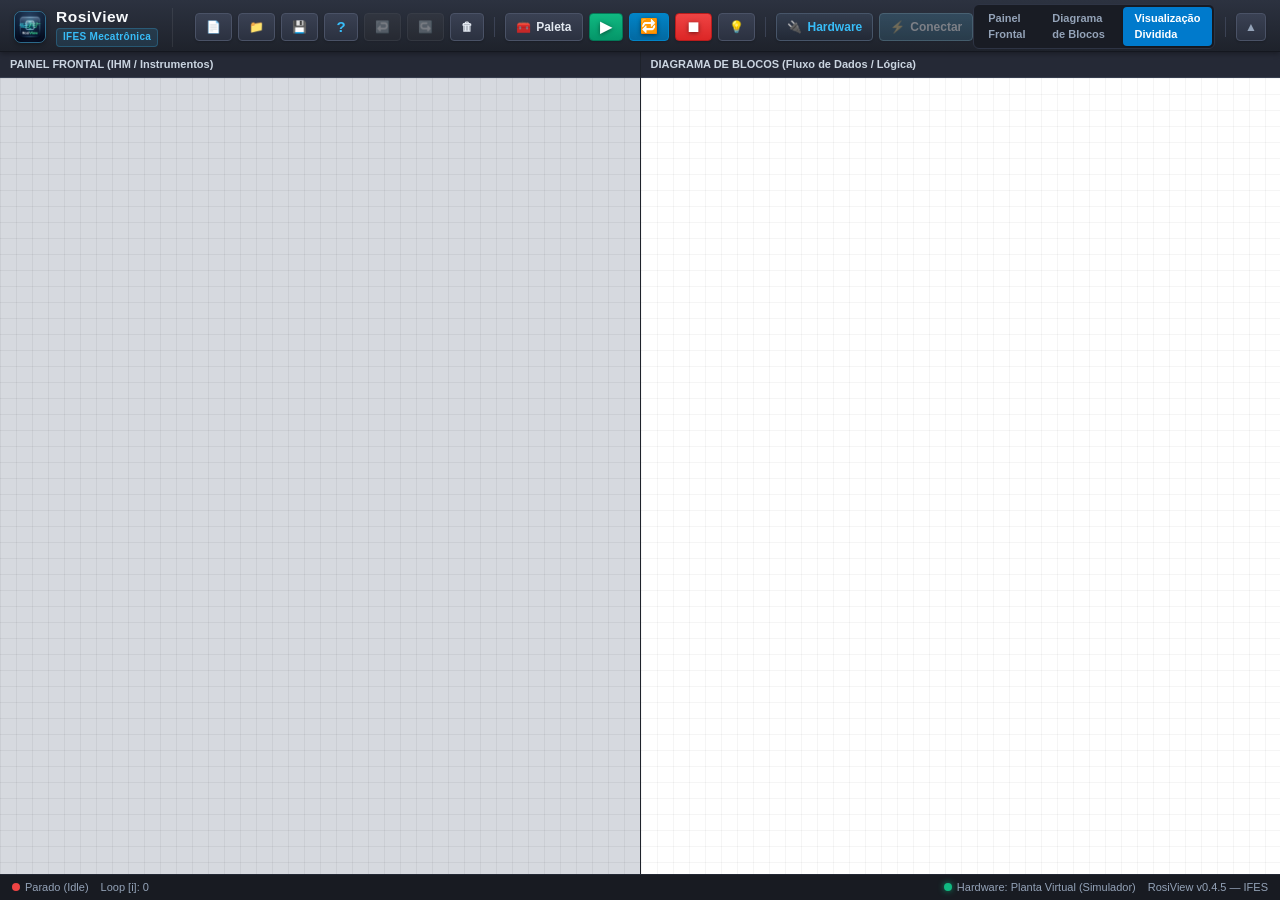
<file: index.html>
<!DOCTYPE html>
<html lang="pt-BR">
<head>
  <meta charset="UTF-8">
  <meta name="viewport" content="width=device-width, initial-scale=1.0, maximum-scale=1.0, user-scalable=no">
  <title>RosiView — Automação, Controle & Instrumentação Virtual</title>
  <meta name="description" content="Ambiente web de instrumentação virtual e programação por fluxo de dados estilo LabVIEW para sistemas de controle e mecatrônica.">
  <meta name="theme-color" content="#1e222b">

  <!-- Ícone e PWA Manifest -->
  <link rel="icon" type="image/png" href="assets/favicon.png">
  <link rel="shortcut icon" href="assets/rosiview_icon.ico">
  <link rel="manifest" href="manifest.json">

  <!-- Estilos CSS -->
  <link rel="stylesheet" href="css/main.css?v=0.4.4">
  <link rel="stylesheet" href="css/front_panel.css?v=0.4.4">
  <link rel="stylesheet" href="css/block_diagram.css?v=0.4.4">
  <link rel="stylesheet" href="css/components.css?v=0.4.4">
</head>
<body>

  <div id="app-container">
    
    <!-- Top Header & Toolbar -->
    <header id="app-header">
      <!-- Seção Brand / Logo -->
      <div class="brand-section">
        <img src="assets/rosiview_icon.png" class="brand-logo" alt="RosiView Logo">
        <div class="brand-text">
          <span class="brand-title">RosiView</span>
          <span class="brand-subtitle">IFES Mecatrônica</span>
        </div>
      </div>

      <!-- Seção Toolbar de Controle da Execução & Projeto -->
      <div class="toolbar-section" id="toolbar-actions">
        <!-- 1. Novo -->
        <button class="tool-btn" id="btn-new" title="Iniciar Novo Projeto">
          <span>📄</span>
        </button>

        <!-- 2. Abrir -->
        <button class="tool-btn" id="btn-load" title="Abrir Projeto (.rosi)">
          <span>📁</span>
        </button>
        <input type="file" id="file-input" accept=".rosi,.json" style="display: none;">

        <!-- 3. Salvar -->
        <button class="tool-btn" id="btn-save" title="Salvar Projeto (.rosi)">
          <span>💾</span>
        </button>

        <!-- 4. Ajuda -->
        <button class="tool-btn" id="btn-help" title="Ajuda e Manual do Aluno">
          <span>?</span>
        </button>

        <!-- 5. Desfazer (Apenas símbolo) -->
        <button class="tool-btn" id="btn-undo" title="Desfazer ação (Ctrl + Z)" disabled>
          <span>↩️</span>
        </button>

        <!-- 6. Refazer (Apenas símbolo) -->
        <button class="tool-btn" id="btn-redo" title="Refazer ação (Ctrl + Y)" disabled>
          <span>↪️</span>
        </button>

        <!-- 7. Limpar Tudo -->
        <button class="tool-btn" id="btn-clear" title="Limpar tudo">
          <span>🗑</span>
        </button>

        <!-- Divisão de sessão 1 -->
        <div class="divider-vertical"></div>

        <!-- 8. Paleta -->
        <button class="tool-btn" id="btn-palette" title="Abrir paleta de nós e instrumentos">
          <span>🧰</span>
          <span class="btn-text">Paleta</span>
        </button>

        <!-- 9. Run (Apenas símbolo) -->
        <button class="tool-btn btn-run" id="btn-run" title="Executar uma iteração (Single Step)">
          <span>▶</span>
        </button>

        <!-- 10. Continuous Run (Apenas símbolo) -->
        <button class="tool-btn btn-cont-run" id="btn-cont-run" title="Execução contínua (While Loop)">
          <span>🔁</span>
        </button>

        <!-- 11. Stop (Apenas símbolo) -->
        <button class="tool-btn btn-stop" id="btn-stop" title="Parar Execução">
          <span>⏹</span>
        </button>

        <!-- 12. Highlight (Apenas símbolo) -->
        <button class="tool-btn btn-highlight" id="btn-highlight" title="Destacar fluxo de dados e execução passo-a-passo">
          <span>💡</span>
        </button>

        <!-- Divisão de sessão 2 -->
        <div class="divider-vertical"></div>

        <!-- 13. Hardware (com menu dropdown flutuante) -->
        <div class="hardware-btn-wrapper" id="dropdown-hardware" style="position: relative;">
          <button class="tool-btn" id="btn-hardware" title="Selecionar Modo de Hardware">
            <span>🔌</span>
            <span class="btn-text">Hardware</span>
          </button>

          <div class="hardware-dropdown-menu" id="hardware-dropdown-menu" style="display: none;">
            <div class="hw-dropdown-header">Selecionar Modo de Hardware</div>
            <button class="hw-dropdown-item active" data-value="virtual">
              <span class="hw-item-icon">🌱</span>
              <div class="hw-item-info">
                <strong>Planta Virtual (Simulador)</strong>
                <small>Simulação de nível e temperatura integrada</small>
              </div>
            </button>
            <button class="hw-dropdown-item" data-value="websocket">
              <span class="hw-item-icon">⚡</span>
              <div class="hw-item-info">
                <strong>NI USB-6009 (Planta Real - Bridge NI-DAQmx)</strong>
                <small>Recomendado no Windows • Conexão nativa sem conflitos</small>
              </div>
            </button>
          </div>
        </div>

        <!-- 14. Conectar (desabilitado se Planta Virtual estiver selecionada) -->
        <button class="tool-btn btn-connect-hw" id="btn-connect-hw" title="O modo Planta Virtual está ativo. Selecione a placa NI USB-6009 no menu Hardware para conectar." disabled>
          <span>⚡</span>
          <span class="btn-text">Conectar</span>
        </button>
      </div>

      <!-- Seção Abas de Visualização & Botão de Recolher -->
      <div class="toolbar-section" id="toolbar-right-section">
        <!-- Abas de Visualização -->
        <div class="view-tabs">
          <div class="view-tab" data-view="front">Painel Frontal</div>
          <div class="view-tab" data-view="diagram">Diagrama de Blocos</div>
          <div class="view-tab active" data-view="split">Visualização Dividida</div>
        </div>

        <div class="divider-vertical"></div>

        <!-- Botão para Recolher Barra de Ferramentas (Modo Tela Cheia) -->
        <button class="tool-btn btn-collapse-toolbar" id="btn-collapse-toolbar" title="Recolher Barra de Ferramentas (Modo Imersivo)" aria-label="Recolher Barra">
          <span>▲</span>
        </button>
      </div>
    </header>

    <!-- Botão flutuante para restaurar a barra quando recolhida -->
    <button id="btn-expand-toolbar-floating" class="btn-floating-toolbar" title="Expandir Barra de Ferramentas" aria-label="Expandir Barra">
      <span>▼ Menu</span>
    </button>

    <!-- Workspace Principal -->
    <main id="workspace-area">
      
      <!-- Modo Painel Frontal Completo -->
      <div class="workspace-view" id="workspace-front"></div>

      <!-- Modo Diagrama de Blocos Completo -->
      <div class="workspace-view" id="workspace-diagram"></div>

      <!-- Modo Dividido (Split Screen - Painel Frontal + Diagrama) -->
      <div class="workspace-view active" id="workspace-split">
        <div class="split-pane">
          <div class="split-header">
            <span>PAINEL FRONTAL (IHM / Instrumentos)</span>
          </div>
          <div class="split-content" id="split-front-panel"></div>
        </div>

        <div class="split-pane">
          <div class="split-header">
            <span>DIAGRAMA DE BLOCOS (Fluxo de Dados / Lógica)</span>
          </div>
          <div class="split-content" id="split-diagram"></div>
        </div>
      </div>

    </main>

    <!-- Containers de Renderização Compartilhados -->
    <div id="front-panel-container" style="width: 100%; height: 100%;"></div>
    <div id="diagram-container" style="width: 100%; height: 100%;"></div>

    <!-- Status Bar Inferior -->
    <footer id="app-statusbar">
      <div class="status-group">
        <div class="status-item">
          <div class="status-dot" id="status-run-dot"></div>
          <span id="status-run-text">Parado (Idle)</span>
        </div>
        <div class="status-item">
          <span id="status-iteration">Loop [i]: 0</span>
        </div>
      </div>

      <div class="status-group">
        <div class="status-item update-badge-btn" id="status-update-badge" style="display: none;" title="Clique para ver os detalhes da atualização">
          <span class="update-pulse-icon">🚀</span>
          <span id="status-update-text">Atualização Disponível!</span>
        </div>
        <!-- Hardware em uso mostrado antes da versão do app -->
        <div class="status-item" id="status-hw-item">
          <div class="status-dot connected" id="status-hw-dot"></div>
          <span id="status-hw-text">Hardware: Planta Virtual (Simulador)</span>
        </div>
        <div class="status-item">
          <span id="status-app-version">RosiView v0.3.0 — IFES</span>
        </div>
      </div>
    </footer>

    <!-- Modal de Confirmação: Novo Projeto -->
    <div class="modal-overlay" id="new-project-modal" style="display: none;">
      <div class="modal-box confirm-dialog">
        <div class="modal-header">
          <span>Novo Projeto</span>
          <button class="palette-close-btn" id="btn-modal-close" title="Fechar">✕</button>
        </div>
        <div class="modal-body" style="padding: 24px; text-align: center;">
          <div style="font-size: 40px; margin-bottom: 12px;">💾</div>
          <h3 style="margin-bottom: 8px; font-size: 16px; color: #f1f5f9; font-weight: 700;">Deseja salvar o projeto atual?</h3>
          <p style="color: #94a3b8; font-size: 13px; line-height: 1.5;">
            Há elementos no seu projeto atual. Se você iniciar um novo sem salvar, todas as alterações não salvas serão descartadas.
          </p>
        </div>
        <div class="modal-footer confirm-footer">
          <button class="modal-btn btn-save-action" id="btn-confirm-save">
            <span>💾</span>
            <span>Salvar e Criar Novo</span>
          </button>
          <button class="modal-btn btn-discard-action" id="btn-confirm-discard">
            <span>🗑️</span>
            <span>Descartar</span>
          </button>
          <button class="modal-btn btn-cancel-action" id="btn-confirm-cancel">
            <span>✕</span>
            <span>Cancelar</span>
          </button>
        </div>
      </div>
    </div>

    <!-- Modal de Notificação: Atualização Disponível -->
    <div class="modal-overlay" id="update-modal" style="display: none;">
      <div class="modal-box update-dialog">
        <div class="modal-header">
          <span>🚀 Atualização do RosiView Disponível</span>
          <button class="palette-close-btn" id="btn-update-close" title="Fechar">✕</button>
        </div>
        <div class="modal-body" style="padding: 24px;">
          <div class="update-version-header">
            <div class="version-tag current-ver">
              <span class="tag-label">Versão Atual:</span>
              <strong id="update-current-ver">v0.0</strong>
            </div>
            <div class="version-arrow">➜</div>
            <div class="version-tag new-ver">
              <span class="tag-label">Nova Versão:</span>
              <strong id="update-new-ver">v0.1</strong>
            </div>
          </div>
          
          <div class="update-notes-container">
            <h4 style="font-size: 13px; color: #94a3b8; margin-bottom: 8px; text-transform: uppercase; letter-spacing: 0.5px;">O que há de novo:</h4>
            <div class="update-notes-content" id="update-notes-text">
              Carregando notas da versão...
            </div>
          </div>

          <div class="update-options-box">
            <div class="update-option-card">
              <div class="option-icon">📦</div>
              <div class="option-info">
                <strong>Baixar Pacote ZIP Completo</strong>
                <p>Baixe a versão atualizada diretamente do repositório no GitHub.</p>
              </div>
              <button class="modal-btn btn-update-download" id="btn-update-download">Baixar .ZIP</button>
            </div>

            <div class="update-option-card">
              <div class="option-icon">⚡</div>
              <div class="option-info">
                <strong>Atualização em 1 Clique (Windows)</strong>
                <p>Execute o arquivo <code>ATUALIZAR_ROSIVIEW.bat</code> na pasta raiz para atualizar automaticamente.</p>
              </div>
              <button class="modal-btn btn-update-gh" id="btn-update-github">Ver no GitHub</button>
            </div>
          </div>
        </div>
        <div class="modal-footer" style="display: flex; justify-content: flex-end;">
          <button class="modal-btn btn-cancel-action" id="btn-update-dismiss">Lembrar Mais Tarde</button>
        </div>
      </div>
    </div>

    <!-- Splash Screen Mobile & Verificador de Atualização -->
    <div class="mobile-splash-overlay" id="mobile-splash-overlay" style="display: none;">
      <div class="mobile-splash-card">
        <div class="mobile-splash-logo-border">
          <img src="assets/rosiview_icon.png" alt="RosiView Logo" class="mobile-splash-logo">
        </div>
        <div class="mobile-splash-title-row">
          <span class="mobile-splash-title">RosiView</span>
          <span class="mobile-splash-badge">v0.4.5</span>
        </div>
        <div class="mobile-splash-subtitle">IFES • Sistemas de Controle Integrado</div>
        
        <div class="mobile-splash-progressbar">
          <div class="mobile-splash-progress-fill"></div>
        </div>

        <div class="mobile-splash-status-box">
          <div class="mobile-splash-dot" id="mobile-splash-dot"></div>
          <span id="mobile-splash-status-text">Iniciando RosiView...</span>
        </div>
      </div>
    </div>

  </div>

  <!-- Encerramento gracioso do Bridge ao descarregar página -->
  <script>
    window.addEventListener('pagehide', function() {
      try { navigator.sendBeacon('http://127.0.0.1:8765/shutdown'); } catch (_) {}
    });
  </script>

  <!-- Ponto de Entrada da Aplicação (Bundle Autônomo com suporte a file:///) -->
  <script src="js/rosiview_bundle.js?v=0.4.5"></script>

</body>
</html>
</file>
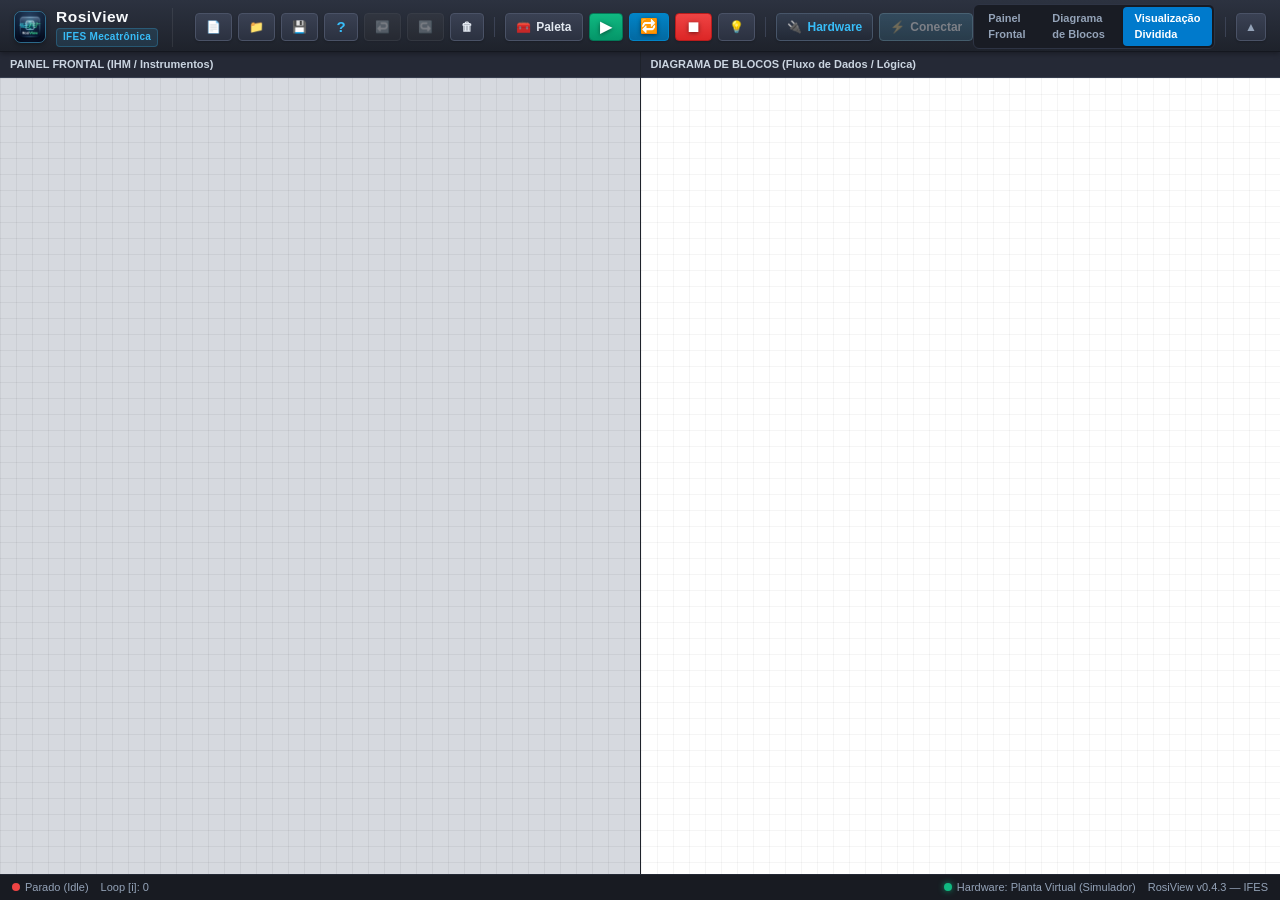
<file: android/app/src/main/assets/www/index.html>
<!DOCTYPE html>
<html lang="pt-BR">
<head>
  <meta charset="UTF-8">
  <meta name="viewport" content="width=device-width, initial-scale=1.0, maximum-scale=1.0, user-scalable=no">
  <title>RosiView — Automação, Controle & Instrumentação Virtual</title>
  <meta name="description" content="Ambiente web de instrumentação virtual e programação por fluxo de dados estilo LabVIEW para sistemas de controle e mecatrônica.">
  <meta name="theme-color" content="#1e222b">

  <!-- Ícone e PWA Manifest -->
  <link rel="icon" type="image/png" href="assets/favicon.png">
  <link rel="shortcut icon" href="assets/rosiview_icon.ico">
  <link rel="manifest" href="manifest.json">

  <!-- Estilos CSS -->
  <link rel="stylesheet" href="css/main.css?v=0.4.3">
  <link rel="stylesheet" href="css/front_panel.css?v=0.4.3">
  <link rel="stylesheet" href="css/block_diagram.css?v=0.4.3">
  <link rel="stylesheet" href="css/components.css?v=0.4.3">
</head>
<body>

  <div id="app-container">
    
    <!-- Top Header & Toolbar -->
    <header id="app-header">
      <!-- Seção Brand / Logo -->
      <div class="brand-section">
        <img src="assets/rosiview_icon.png" class="brand-logo" alt="RosiView Logo">
        <div class="brand-text">
          <span class="brand-title">RosiView</span>
          <span class="brand-subtitle">IFES Mecatrônica</span>
        </div>
      </div>

      <!-- Seção Toolbar de Controle da Execução & Projeto -->
      <div class="toolbar-section" id="toolbar-actions">
        <!-- 1. Novo -->
        <button class="tool-btn" id="btn-new" title="Iniciar Novo Projeto">
          <span>📄</span>
        </button>

        <!-- 2. Abrir -->
        <button class="tool-btn" id="btn-load" title="Abrir Projeto (.rosi)">
          <span>📁</span>
        </button>
        <input type="file" id="file-input" accept=".rosi,.json" style="display: none;">

        <!-- 3. Salvar -->
        <button class="tool-btn" id="btn-save" title="Salvar Projeto (.rosi)">
          <span>💾</span>
        </button>

        <!-- 4. Ajuda -->
        <button class="tool-btn" id="btn-help" title="Ajuda e Manual do Aluno">
          <span>?</span>
        </button>

        <!-- 5. Desfazer (Apenas símbolo) -->
        <button class="tool-btn" id="btn-undo" title="Desfazer ação (Ctrl + Z)" disabled>
          <span>↩️</span>
        </button>

        <!-- 6. Refazer (Apenas símbolo) -->
        <button class="tool-btn" id="btn-redo" title="Refazer ação (Ctrl + Y)" disabled>
          <span>↪️</span>
        </button>

        <!-- 7. Limpar Tudo -->
        <button class="tool-btn" id="btn-clear" title="Limpar tudo">
          <span>🗑</span>
        </button>

        <!-- Divisão de sessão 1 -->
        <div class="divider-vertical"></div>

        <!-- 8. Paleta -->
        <button class="tool-btn" id="btn-palette" title="Abrir paleta de nós e instrumentos">
          <span>🧰</span>
          <span class="btn-text">Paleta</span>
        </button>

        <!-- 9. Run (Apenas símbolo) -->
        <button class="tool-btn btn-run" id="btn-run" title="Executar uma iteração (Single Step)">
          <span>▶</span>
        </button>

        <!-- 10. Continuous Run (Apenas símbolo) -->
        <button class="tool-btn btn-cont-run" id="btn-cont-run" title="Execução contínua (While Loop)">
          <span>🔁</span>
        </button>

        <!-- 11. Stop (Apenas símbolo) -->
        <button class="tool-btn btn-stop" id="btn-stop" title="Parar Execução">
          <span>⏹</span>
        </button>

        <!-- 12. Highlight (Apenas símbolo) -->
        <button class="tool-btn btn-highlight" id="btn-highlight" title="Destacar fluxo de dados e execução passo-a-passo">
          <span>💡</span>
        </button>

        <!-- Divisão de sessão 2 -->
        <div class="divider-vertical"></div>

        <!-- 13. Hardware (com menu dropdown flutuante) -->
        <div class="hardware-btn-wrapper" id="dropdown-hardware" style="position: relative;">
          <button class="tool-btn" id="btn-hardware" title="Selecionar Modo de Hardware">
            <span>🔌</span>
            <span class="btn-text">Hardware</span>
          </button>

          <div class="hardware-dropdown-menu" id="hardware-dropdown-menu" style="display: none;">
            <div class="hw-dropdown-header">Selecionar Modo de Hardware</div>
            <button class="hw-dropdown-item active" data-value="virtual">
              <span class="hw-item-icon">🌱</span>
              <div class="hw-item-info">
                <strong>Planta Virtual (Simulador)</strong>
                <small>Simulação de nível e temperatura integrada</small>
              </div>
            </button>
            <button class="hw-dropdown-item" data-value="websocket">
              <span class="hw-item-icon">⚡</span>
              <div class="hw-item-info">
                <strong>NI USB-6009 (Planta Real - Bridge NI-DAQmx)</strong>
                <small>Recomendado no Windows • Conexão nativa sem conflitos</small>
              </div>
            </button>
          </div>
        </div>

        <!-- 14. Conectar (desabilitado se Planta Virtual estiver selecionada) -->
        <button class="tool-btn btn-connect-hw" id="btn-connect-hw" title="O modo Planta Virtual está ativo. Selecione a placa NI USB-6009 no menu Hardware para conectar." disabled>
          <span>⚡</span>
          <span class="btn-text">Conectar</span>
        </button>
      </div>

      <!-- Seção Abas de Visualização & Botão de Recolher -->
      <div class="toolbar-section" id="toolbar-right-section">
        <!-- Abas de Visualização -->
        <div class="view-tabs">
          <div class="view-tab" data-view="front">Painel Frontal</div>
          <div class="view-tab" data-view="diagram">Diagrama de Blocos</div>
          <div class="view-tab active" data-view="split">Visualização Dividida</div>
        </div>

        <div class="divider-vertical"></div>

        <!-- Botão para Recolher Barra de Ferramentas (Modo Tela Cheia) -->
        <button class="tool-btn btn-collapse-toolbar" id="btn-collapse-toolbar" title="Recolher Barra de Ferramentas (Modo Imersivo)" aria-label="Recolher Barra">
          <span>▲</span>
        </button>
      </div>
    </header>

    <!-- Botão flutuante para restaurar a barra quando recolhida -->
    <button id="btn-expand-toolbar-floating" class="btn-floating-toolbar" title="Expandir Barra de Ferramentas" aria-label="Expandir Barra">
      <span>▼ Menu</span>
    </button>

    <!-- Workspace Principal -->
    <main id="workspace-area">
      
      <!-- Modo Painel Frontal Completo -->
      <div class="workspace-view" id="workspace-front"></div>

      <!-- Modo Diagrama de Blocos Completo -->
      <div class="workspace-view" id="workspace-diagram"></div>

      <!-- Modo Dividido (Split Screen - Painel Frontal + Diagrama) -->
      <div class="workspace-view active" id="workspace-split">
        <div class="split-pane">
          <div class="split-header">
            <span>PAINEL FRONTAL (IHM / Instrumentos)</span>
          </div>
          <div class="split-content" id="split-front-panel"></div>
        </div>

        <div class="split-pane">
          <div class="split-header">
            <span>DIAGRAMA DE BLOCOS (Fluxo de Dados / Lógica)</span>
          </div>
          <div class="split-content" id="split-diagram"></div>
        </div>
      </div>

    </main>

    <!-- Containers de Renderização Compartilhados -->
    <div id="front-panel-container" style="width: 100%; height: 100%;"></div>
    <div id="diagram-container" style="width: 100%; height: 100%;"></div>

    <!-- Status Bar Inferior -->
    <footer id="app-statusbar">
      <div class="status-group">
        <div class="status-item">
          <div class="status-dot" id="status-run-dot"></div>
          <span id="status-run-text">Parado (Idle)</span>
        </div>
        <div class="status-item">
          <span id="status-iteration">Loop [i]: 0</span>
        </div>
      </div>

      <div class="status-group">
        <div class="status-item update-badge-btn" id="status-update-badge" style="display: none;" title="Clique para ver os detalhes da atualização">
          <span class="update-pulse-icon">🚀</span>
          <span id="status-update-text">Atualização Disponível!</span>
        </div>
        <!-- Hardware em uso mostrado antes da versão do app -->
        <div class="status-item" id="status-hw-item">
          <div class="status-dot connected" id="status-hw-dot"></div>
          <span id="status-hw-text">Hardware: Planta Virtual (Simulador)</span>
        </div>
        <div class="status-item">
          <span id="status-app-version">RosiView v0.3.0 — IFES</span>
        </div>
      </div>
    </footer>

    <!-- Modal de Confirmação: Novo Projeto -->
    <div class="modal-overlay" id="new-project-modal" style="display: none;">
      <div class="modal-box confirm-dialog">
        <div class="modal-header">
          <span>Novo Projeto</span>
          <button class="palette-close-btn" id="btn-modal-close" title="Fechar">✕</button>
        </div>
        <div class="modal-body" style="padding: 24px; text-align: center;">
          <div style="font-size: 40px; margin-bottom: 12px;">💾</div>
          <h3 style="margin-bottom: 8px; font-size: 16px; color: #f1f5f9; font-weight: 700;">Deseja salvar o projeto atual?</h3>
          <p style="color: #94a3b8; font-size: 13px; line-height: 1.5;">
            Há elementos no seu projeto atual. Se você iniciar um novo sem salvar, todas as alterações não salvas serão descartadas.
          </p>
        </div>
        <div class="modal-footer confirm-footer">
          <button class="modal-btn btn-save-action" id="btn-confirm-save">
            <span>💾</span>
            <span>Salvar e Criar Novo</span>
          </button>
          <button class="modal-btn btn-discard-action" id="btn-confirm-discard">
            <span>🗑️</span>
            <span>Descartar</span>
          </button>
          <button class="modal-btn btn-cancel-action" id="btn-confirm-cancel">
            <span>✕</span>
            <span>Cancelar</span>
          </button>
        </div>
      </div>
    </div>

    <!-- Modal de Notificação: Atualização Disponível -->
    <div class="modal-overlay" id="update-modal" style="display: none;">
      <div class="modal-box update-dialog">
        <div class="modal-header">
          <span>🚀 Atualização do RosiView Disponível</span>
          <button class="palette-close-btn" id="btn-update-close" title="Fechar">✕</button>
        </div>
        <div class="modal-body" style="padding: 24px;">
          <div class="update-version-header">
            <div class="version-tag current-ver">
              <span class="tag-label">Versão Atual:</span>
              <strong id="update-current-ver">v0.0</strong>
            </div>
            <div class="version-arrow">➜</div>
            <div class="version-tag new-ver">
              <span class="tag-label">Nova Versão:</span>
              <strong id="update-new-ver">v0.1</strong>
            </div>
          </div>
          
          <div class="update-notes-container">
            <h4 style="font-size: 13px; color: #94a3b8; margin-bottom: 8px; text-transform: uppercase; letter-spacing: 0.5px;">O que há de novo:</h4>
            <div class="update-notes-content" id="update-notes-text">
              Carregando notas da versão...
            </div>
          </div>

          <div class="update-options-box">
            <div class="update-option-card">
              <div class="option-icon">📦</div>
              <div class="option-info">
                <strong>Baixar Pacote ZIP Completo</strong>
                <p>Baixe a versão atualizada diretamente do repositório no GitHub.</p>
              </div>
              <button class="modal-btn btn-update-download" id="btn-update-download">Baixar .ZIP</button>
            </div>

            <div class="update-option-card">
              <div class="option-icon">⚡</div>
              <div class="option-info">
                <strong>Atualização em 1 Clique (Windows)</strong>
                <p>Execute o arquivo <code>ATUALIZAR_ROSIVIEW.bat</code> na pasta raiz para atualizar automaticamente.</p>
              </div>
              <button class="modal-btn btn-update-gh" id="btn-update-github">Ver no GitHub</button>
            </div>
          </div>
        </div>
        <div class="modal-footer" style="display: flex; justify-content: flex-end;">
          <button class="modal-btn btn-cancel-action" id="btn-update-dismiss">Lembrar Mais Tarde</button>
        </div>
      </div>
    </div>

    <!-- Splash Screen Mobile & Verificador de Atualização -->
    <div class="mobile-splash-overlay" id="mobile-splash-overlay" style="display: none;">
      <div class="mobile-splash-card">
        <div class="mobile-splash-logo-border">
          <img src="assets/rosiview_icon.png" alt="RosiView Logo" class="mobile-splash-logo">
        </div>
        <div class="mobile-splash-title-row">
          <span class="mobile-splash-title">RosiView</span>
          <span class="mobile-splash-badge">v0.4.3</span>
        </div>
        <div class="mobile-splash-subtitle">IFES • Sistemas de Controle Integrado</div>
        
        <div class="mobile-splash-progressbar">
          <div class="mobile-splash-progress-fill"></div>
        </div>

        <div class="mobile-splash-status-box">
          <div class="mobile-splash-dot" id="mobile-splash-dot"></div>
          <span id="mobile-splash-status-text">Iniciando RosiView...</span>
        </div>
      </div>
    </div>

  </div>

  <!-- Ponto de Entrada da Aplicação (Bundle Autônomo com suporte a file:///) -->
  <script src="js/rosiview_bundle.js?v=0.4.3"></script>

</body>
</html>
</file>
<file: css/main.css>
/* ==========================================================================
   RosiView — Main Design System & Layout Stylesheet
   Estilo LabVIEW Moderno / Industrial com Alta Precisão Visual
   ========================================================================== */

:root {
  /* Color Palette */
  --bg-app: #1e222b;
  --bg-panel: #282c37;
  --bg-panel-light: #323846;
  --bg-front-panel: #d6d9df;
  --bg-front-panel-grid: #c5c8cf;
  --bg-diagram: #ffffff;
  --bg-diagram-grid: #e2e8f0;
  
  --border-color: #454c5e;
  --border-light: #606980;
  --border-panel: #b0b4be;
  
  --text-primary: #f0f4f8;
  --text-secondary: #9ba3b4;
  --text-dark: #1e293b;
  --text-muted: #64748b;

  /* Accent Colors */
  --accent-primary: #007acc;
  --accent-hover: #0098ff;
  --accent-active: #005a9e;
  
  /* Status Colors */
  --color-success: #10b981;
  --color-warning: #f59e0b;
  --color-danger: #ef4444;
  --color-info: #06b6d4;

  /* LabVIEW Wire & Data Type Colors */
  --wire-double: #ea580c;       /* Laranja para Números Float / DBL */
  --wire-integer: #0284c7;      /* Azul para Inteiros I32 */
  --wire-boolean: #16a34a;      /* Verde para Booleanos T/F */
  --wire-string: #db2777;       /* Rosa/Magenta para Strings */
  --wire-array: #ca8a04;        /* Amarelo escuro / Marrom para Arrays */
  --wire-cluster: #8b5cf6;      /* Roxo para Clusters / Bundles */
  --wire-error: #dc2626;        /* Vermelho para Clusters de Erro */

  /* Shadows & Elevation */
  --shadow-sm: 0 1px 2px 0 rgba(0, 0, 0, 0.2);
  --shadow-md: 0 4px 6px -1px rgba(0, 0, 0, 0.3);
  --shadow-lg: 0 10px 15px -3px rgba(0, 0, 0, 0.4);
  --shadow-inset: inset 0 2px 4px 0 rgba(0, 0, 0, 0.2);

  /* Typography */
  --font-family: -apple-system, BlinkMacSystemFont, "Segoe UI", Roboto, Helvetica, Arial, sans-serif;
  --font-mono: "Cascadia Code", "Fira Code", "Consolas", monospace;
}

* {
  box-sizing: border-box;
  margin: 0;
  padding: 0;
  user-select: none;
  -webkit-user-select: none;
}

body, html {
  width: 100%;
  height: 100%;
  overflow: hidden;
  font-family: var(--font-family);
  background-color: var(--bg-app);
  color: var(--text-primary);
  font-size: 13px;
  line-height: 1.4;
}

/* ==========================================================================
   App Layout
   ========================================================================== */
#app-container {
  display: flex;
  flex-direction: column;
  width: 100vw;
  height: 100vh;
}

/* Header & Menu Bar */
#app-header {
  display: flex;
  align-items: center;
  justify-content: space-between;
  height: 52px;
  background: linear-gradient(180deg, #2c3240 0%, #1e222b 100%);
  border-bottom: 1px solid #14171f;
  padding: 6px 14px 4px 14px;
  z-index: 100;
  box-shadow: 0 2px 5px rgba(0, 0, 0, 0.3);
  position: relative;
  box-sizing: border-box;
}

.brand-section {
  display: flex;
  align-items: center;
  gap: 10px;
  flex-shrink: 0;
  margin-top: 2px;
  margin-right: 22px;
  padding-right: 14px;
  border-right: 1px solid rgba(255, 255, 255, 0.08);
}

.brand-logo {
  display: flex;
  align-items: center;
  justify-content: center;
  width: 32px;
  height: 32px;
  border-radius: 7px;
  object-fit: cover;
  border: 1.5px solid rgba(56, 189, 248, 0.45);
  box-shadow: 0 2px 5px rgba(0, 0, 0, 0.3);
  flex-shrink: 0;
}

.brand-text {
  display: flex;
  flex-direction: column;
  justify-content: center;
  white-space: nowrap;
}

.brand-title {
  font-weight: 800;
  font-size: 15.5px;
  letter-spacing: 0.5px;
  color: #f8fafc;
  line-height: 1.1;
  white-space: nowrap;
}

.brand-subtitle {
  display: inline-block;
  font-size: 10px;
  font-weight: 600;
  color: #38bdf8;
  background: rgba(56, 189, 248, 0.12);
  padding: 1.5px 6px;
  margin-top: 2px;
  border-radius: 4px;
  border: 1px solid rgba(56, 189, 248, 0.25);
  white-space: nowrap;
  letter-spacing: 0.3px;
  align-self: flex-start;
}

/* Toolbar Control Center */
.toolbar-section {
  display: flex;
  align-items: center;
  gap: 6px;
}

.toolbar-project-group {
  display: flex;
  align-items: center;
  gap: 6px;
}

.tool-btn {
  display: inline-flex;
  align-items: center;
  gap: 5px;
  height: 28px;
  padding: 0 10px;
  border-radius: 4px;
  font-size: 12px;
  font-weight: 600;
  cursor: pointer;
  border: 1px solid #4a5266;
  background: linear-gradient(180deg, #3a4153 0%, #2b3140 100%);
  color: #e2e8f0;
  transition: all 0.15s ease;
  box-shadow: 0 1px 2px rgba(0, 0, 0, 0.2);
}

.tool-btn:hover {
  background: linear-gradient(180deg, #485269 0%, #343c4e 100%);
  border-color: #636e8a;
  color: #ffffff;
}

.tool-btn:active {
  background: #202430;
  box-shadow: inset 0 1px 2px rgba(0,0,0,0.4);
  transform: translateY(1px);
}

.tool-btn.btn-run {
  background: linear-gradient(180deg, #10b981 0%, #059669 100%);
  border-color: #047857;
  color: #ffffff;
}
.tool-btn.btn-run:hover {
  background: linear-gradient(180deg, #34d399 0%, #10b981 100%);
}

.tool-btn.btn-cont-run {
  background: linear-gradient(180deg, #0284c7 0%, #0369a1 100%);
  border-color: #0284c7;
  color: #ffffff;
}
.tool-btn.btn-cont-run:hover {
  background: linear-gradient(180deg, #38bdf8 0%, #0284c7 100%);
  border-color: #38bdf8;
  box-shadow: 0 0 10px rgba(56, 189, 248, 0.45);
}
.tool-btn.btn-cont-run.running,
.tool-btn.btn-cont-run.active {
  background: linear-gradient(180deg, #2563eb 0%, #1d4ed8 100%);
  border-color: #60a5fa;
  box-shadow: 0 0 12px rgba(37, 99, 235, 0.7);
}

.tool-btn.btn-stop {
  background: linear-gradient(180deg, #ef4444 0%, #dc2626 100%);
  border-color: #b91c1c;
  color: #ffffff;
}
.tool-btn.btn-stop:hover {
  background: linear-gradient(180deg, #f87171 0%, #ef4444 100%);
}

/* Destaque visual unificado e nítido para símbolos de execução */
.tool-btn.btn-run span,
.tool-btn.btn-cont-run span,
.tool-btn.btn-stop span {
  font-size: 14.5px;
  display: inline-flex;
  align-items: center;
  justify-content: center;
  filter: drop-shadow(0 1px 2px rgba(0, 0, 0, 0.5));
}

.tool-btn.btn-highlight.active {
  background: linear-gradient(180deg, #f59e0b 0%, #d97706 100%);
  border-color: #b45309;
  color: #ffffff;
  box-shadow: 0 0 8px rgba(245, 158, 11, 0.6);
}

.tool-btn.btn-active {
  border-color: #007acc;
  box-shadow: 0 0 6px rgba(0, 122, 204, 0.5);
}

#btn-help span {
  font-weight: 700;
  font-size: 15px;
  color: #38bdf8;
  display: inline-block;
  min-width: 12px;
  text-align: center;
}

#btn-help:hover {
  border-color: #0284c7;
  background: linear-gradient(180deg, #1e3a5f 0%, #152844 100%);
}

#btn-help:hover span {
  color: #ffffff;
}

/* Botão Conectar Hardware */
.tool-btn.btn-connect-hw {
  background: linear-gradient(180deg, #0284c7 0%, #0369a1 100%);
  border-color: #38bdf8;
  color: #ffffff;
  padding: 0 10px;
}

.tool-btn.btn-connect-hw:hover:not(:disabled) {
  background: linear-gradient(180deg, #0ea5e9 0%, #0284c7 100%);
  box-shadow: 0 0 8px rgba(56, 189, 248, 0.45);
}

.tool-btn.btn-connect-hw.connected {
  background: linear-gradient(180deg, #16a34a 0%, #15803d 100%);
  border-color: #4ade80;
  color: #ffffff;
  box-shadow: 0 0 6px rgba(74, 222, 128, 0.35);
}

.tool-btn:disabled,
.tool-btn.disabled {
  opacity: 0.45 !important;
  cursor: not-allowed !important;
  pointer-events: none !important;
  filter: grayscale(0.6) !important;
}

.divider-vertical {
  width: 1px;
  height: 20px;
  background-color: #3b4254;
  margin: 0 4px;
}

/* View Mode Switcher (Abas: Painel Frontal, Diagrama, Split) */
.view-tabs {
  display: flex;
  background: #191c24;
  border-radius: 6px;
  padding: 2px;
  border: 1px solid #2e3444;
}

.view-tab {
  padding: 4px 12px;
  font-size: 11px;
  font-weight: 600;
  cursor: pointer;
  border-radius: 4px;
  color: #94a3b8;
  transition: all 0.15s ease;
}

.view-tab:hover {
  color: #f1f5f9;
}

.view-tab.active {
  background: #007acc;
  color: #ffffff;
  box-shadow: 0 1px 3px rgba(0, 0, 0, 0.3);
}

/* Hardware Mode Selector */
.mode-selector {
  display: flex;
  align-items: center;
  gap: 6px;
  background: #191c24;
  padding: 3px 8px;
  border-radius: 5px;
  border: 1px solid #2f3647;
}

.mode-label {
  font-size: 10px;
  color: #94a3b8;
  text-transform: uppercase;
  font-weight: 700;
}

.mode-select {
  background: #2b3140;
  color: #38bdf8;
  border: 1px solid #475569;
  border-radius: 4px;
  font-size: 11px;
  font-weight: 600;
  padding: 2px 6px;
  outline: none;
  cursor: pointer;
}

/* Workspaces Area */
#workspace-area {
  display: flex;
  flex: 1;
  width: 100%;
  height: calc(100vh - 46px - 26px);
  overflow: hidden;
  position: relative;
}

/* Workspace Views */
.workspace-view {
  display: none;
  width: 100%;
  height: 100%;
  position: relative;
  overflow: hidden;
}

.workspace-view.active {
  display: flex;
}

/* Split View Configuration */
#workspace-split {
  flex-direction: row;
}

.split-pane {
  flex: 1;
  height: 100%;
  position: relative;
  overflow: hidden;
  border-right: 1px solid #1e222b;
}

.split-pane:last-child {
  border-right: none;
}

.split-header {
  height: 26px;
  background: #252936;
  border-bottom: 1px solid #363d4e;
  display: flex;
  align-items: center;
  justify-content: space-between;
  padding: 0 10px;
  font-weight: 600;
  font-size: 11px;
  color: #cbd5e1;
}

.split-content {
  height: calc(100% - 26px);
  position: relative;
  overflow: auto;
}

/* Status Bar */
#app-statusbar {
  height: 26px;
  background: #181b22;
  border-top: 1px solid #232834;
  display: flex;
  align-items: center;
  justify-content: space-between;
  padding: 0 12px;
  font-size: 11px;
  color: #94a3b8;
  z-index: 90;
}

.status-group {
  display: flex;
  align-items: center;
  gap: 12px;
}

.status-item {
  display: flex;
  align-items: center;
  gap: 5px;
}

.status-dot {
  width: 8px;
  height: 8px;
  border-radius: 50%;
  background-color: var(--color-danger);
}

.status-dot.connected {
  background-color: var(--color-success);
  box-shadow: 0 0 6px rgba(16, 185, 129, 0.7);
}

.status-dot.running {
  background-color: var(--color-warning);
  box-shadow: 0 0 6px rgba(245, 158, 11, 0.7);
}

/* ==========================================================================
   Hardware Mode Dropdown Popover
   ========================================================================== */
.hardware-btn-wrapper {
  position: relative;
}

#btn-hardware {
  display: inline-flex;
  align-items: center;
  gap: 6px;
  background: linear-gradient(180deg, #333d4e 0%, #222936 100%);
  border: 1px solid #475569;
  color: #38bdf8;
  font-weight: 600;
  transition: all 0.15s ease;
}

#btn-hardware:hover {
  background: linear-gradient(180deg, #3e4b60 0%, #2b3445 100%);
  border-color: #38bdf8;
  color: #7dd3fc;
  box-shadow: 0 0 8px rgba(56, 189, 248, 0.3);
}

.hardware-dropdown-menu {
  position: absolute;
  top: calc(100% + 6px);
  right: 0;
  min-width: 290px;
  background: #181d26;
  border: 1px solid #333f52;
  border-radius: 8px;
  box-shadow: 0 10px 30px rgba(0, 0, 0, 0.65), 0 0 1px rgba(255, 255, 255, 0.1);
  padding: 6px;
  z-index: 1000;
  display: flex;
  flex-direction: column;
  gap: 4px;
  backdrop-filter: blur(12px);
  animation: hwMenuFadeIn 0.15s ease-out;
}

@keyframes hwMenuFadeIn {
  from {
    opacity: 0;
    transform: translateY(-5px);
  }
  to {
    opacity: 1;
    transform: translateY(0);
  }
}

.hw-dropdown-header {
  font-size: 10px;
  font-weight: 700;
  text-transform: uppercase;
  letter-spacing: 0.6px;
  color: #94a3b8;
  padding: 6px 10px 4px 10px;
  border-bottom: 1px solid #283141;
  margin-bottom: 2px;
}

.hw-dropdown-item {
  display: flex;
  align-items: center;
  gap: 10px;
  padding: 8px 10px;
  border-radius: 6px;
  border: 1px solid transparent;
  background: transparent;
  color: #cbd5e1;
  cursor: pointer;
  text-align: left;
  transition: all 0.15s ease;
  width: 100%;
  box-sizing: border-box;
}

.hw-dropdown-item:hover {
  background: #232c3b;
  color: #ffffff;
  border-color: #3b475c;
}

.hw-dropdown-item.active {
  background: rgba(56, 189, 248, 0.12);
  border-color: rgba(56, 189, 248, 0.4);
  color: #38bdf8;
}

.hw-item-icon {
  font-size: 18px;
  flex-shrink: 0;
}

.hw-item-info {
  display: flex;
  flex-direction: column;
  gap: 2px;
}

.hw-item-info strong {
  font-size: 12px;
  font-weight: 600;
  line-height: 1.2;
}

.hw-item-info small {
  font-size: 10px;
  color: #94a3b8;
  line-height: 1.2;
}

.hw-dropdown-item.active .hw-item-info small {
  color: #7dd3fc;
}

/* Responsividade básica para telas muito compactas */
@media (max-width: 960px) {
  #btn-palette .btn-text,
  #btn-highlight .btn-text {
    display: none;
  }
  .brand-subtitle {
    display: none !important;
  }
}

@media (max-width: 780px) {
  .view-tab[data-view="front"] { font-size: 0; }
  .view-tab[data-view="front"]::after { content: "Painel"; font-size: 11px; }
  .view-tab[data-view="diagram"] { font-size: 0; }
  .view-tab[data-view="diagram"]::after { content: "Diagrama"; font-size: 11px; }
  .view-tab[data-view="split"] { font-size: 0; }
  .view-tab[data-view="split"]::after { content: "Dividido"; font-size: 11px; }
}

/* ==========================================================================
   Barra de Ferramentas Colapsável & Botão Flutuante (Android / Mobile)
   ========================================================================== */
#app-header {
  transition: margin-top 0.25s cubic-bezier(0.4, 0, 0.2, 1), opacity 0.25s ease;
}

#app-header.collapsed {
  margin-top: -54px;
  opacity: 0;
  pointer-events: none;
}

.btn-collapse-toolbar {
  padding: 0 8px;
  color: #94a3b8;
  border-color: #4a5266;
}

.btn-collapse-toolbar:hover {
  color: #38bdf8;
  border-color: #0284c7;
}

.btn-floating-toolbar {
  position: fixed;
  top: 8px;
  right: 14px;
  z-index: 9999;
  display: none;
  align-items: center;
  gap: 6px;
  background: rgba(13, 17, 23, 0.88);
  border: 1.5px solid #0284c7;
  color: #38bdf8;
  padding: 5px 14px;
  border-radius: 20px;
  font-size: 11.5px;
  font-weight: 700;
  cursor: pointer;
  box-shadow: 0 4px 14px rgba(0, 0, 0, 0.6), 0 0 10px rgba(2, 132, 199, 0.3);
  backdrop-filter: blur(8px);
  transition: all 0.2s ease;
}

.btn-floating-toolbar:hover, .btn-floating-toolbar:active {
  background: #0284c7;
  color: #ffffff;
  transform: scale(1.04);
}

.btn-floating-toolbar.visible {
  display: flex;
}

/* ==========================================================================
   Mobile Touch & Pinch-to-Zoom
   ========================================================================== */
.diagram-canvas-container,
.front-panel-canvas {
  touch-action: none;
}

.zoom-indicator-pill {
  position: absolute;
  bottom: 12px;
  right: 14px;
  background: rgba(15, 23, 42, 0.85);
  border: 1px solid #38bdf8;
  color: #e0f2fe;
  font-size: 11px;
  font-weight: 700;
  padding: 3px 9px;
  border-radius: 12px;
  pointer-events: none;
  opacity: 0;
  transition: opacity 0.3s ease;
  z-index: 50;
}

.zoom-indicator-pill.active {
  opacity: 1;
}

/* ==========================================================================
   Mobile Splash Screen Overlay
   ========================================================================== */
.mobile-splash-overlay {
  position: fixed;
  top: 0;
  left: 0;
  width: 100vw;
  height: 100vh;
  background: #0b0f17;
  z-index: 99999;
  display: flex;
  align-items: center;
  justify-content: center;
  transition: opacity 0.5s cubic-bezier(0.4, 0, 0.2, 1);
}

.mobile-splash-card {
  width: 440px;
  max-width: 90vw;
  background: #0d1117;
  border: 1.5px solid #0284c7;
  border-radius: 18px;
  padding: 24px;
  display: flex;
  flex-direction: column;
  align-items: center;
  box-shadow: 0 16px 36px rgba(0, 0, 0, 0.8), 0 0 24px rgba(2, 132, 199, 0.2);
}

.mobile-splash-logo-border {
  width: 86px;
  height: 86px;
  border-radius: 18px;
  background: #131c2e;
  border: 1.5px solid #0284c7;
  display: flex;
  align-items: center;
  justify-content: center;
  margin-bottom: 12px;
  box-shadow: 0 0 20px rgba(2, 132, 199, 0.45);
}

.mobile-splash-logo {
  width: 72px;
  height: 72px;
  border-radius: 14px;
}

.mobile-splash-title-row {
  display: flex;
  align-items: center;
  gap: 8px;
}

.mobile-splash-title {
  font-size: 26px;
  font-weight: 700;
  color: #f8fafc;
  letter-spacing: -0.5px;
}

.mobile-splash-badge {
  background: #0369a1;
  color: #e0f2fe;
  font-size: 11px;
  font-weight: 700;
  padding: 2px 7px;
  border-radius: 6px;
}

.mobile-splash-subtitle {
  font-size: 11.5px;
  font-weight: 600;
  color: #38bdf8;
  margin: 4px 0 16px 0;
}

.mobile-splash-progressbar {
  width: 100%;
  height: 4px;
  background: #161e2e;
  border-radius: 2px;
  overflow: hidden;
  margin-bottom: 12px;
}

.mobile-splash-progress-fill {
  width: 40%;
  height: 100%;
  background: #38bdf8;
  border-radius: 2px;
  animation: splashIndeterminate 1.5s infinite linear;
}

@keyframes splashIndeterminate {
  0% { transform: translateX(-100%); }
  100% { transform: translateX(300%); }
}

.mobile-splash-status-box {
  width: 100%;
  background: #111827;
  border: 1px solid #1f2937;
  border-radius: 8px;
  padding: 8px 12px;
  display: flex;
  align-items: center;
  gap: 10px;
}

.mobile-splash-dot {
  width: 8px;
  height: 8px;
  border-radius: 50%;
  background: #38bdf8;
  box-shadow: 0 0 8px #38bdf8;
  flex-shrink: 0;
  transition: all 0.25s ease;
}

#mobile-splash-status-text {
  font-size: 11.5px;
  font-weight: 500;
  color: #e2e8f0;
  white-space: nowrap;
  overflow: hidden;
  text-overflow: ellipsis;
}

/* ==========================================================================
   Ajustes Exclusivos para Versão Android (Mobile)
   ========================================================================== */
body.is-android #dropdown-hardware,
body.is-android #btn-hardware,
body.is-android #status-hw-item {
  display: none !important;
}

body.is-android .view-tabs {
  margin-left: 8px;
  margin-right: 8px;
  flex-shrink: 0;
}

body.is-android .view-tab {
  padding: 5px 12px;
  font-size: 11.5px;
  font-weight: 600;
  white-space: nowrap;
}
</file>
<file: css/front_panel.css>
/* ==========================================================================
   RosiView — Front Panel (Painel Frontal) Stylesheet
   Instrumentos Virtuais, Controles e Indicadores Estilo IHM Industrial
   ========================================================================== */

.front-panel-canvas {
  width: 100%;
  height: 100%;
  background-color: var(--bg-front-panel);
  background-image: 
    linear-gradient(to right, rgba(0, 0, 0, 0.05) 1px, transparent 1px),
    linear-gradient(to bottom, rgba(0, 0, 0, 0.05) 1px, transparent 1px);
  background-size: 16px 16px;
  position: relative;
  overflow: hidden !important;
  padding: 0 !important;
  user-select: none;
}

/* Base Widget Container */
.fp-widget {
  position: absolute;
  background: #e9ecf2;
  border: 1px solid #b0b8c5;
  border-radius: 6px;
  box-shadow: 0 3px 6px rgba(0, 0, 0, 0.15), inset 0 1px 0 rgba(255, 255, 255, 0.7);
  padding: 10px;
  min-width: 80px;
  cursor: move;
  user-select: none;
  pointer-events: auto !important;
  transition: box-shadow 0.15s ease, border-color 0.15s ease;
  z-index: 10;
}

.fp-widget:hover {
  border-color: #007acc;
  box-shadow: 0 4px 10px rgba(0, 122, 204, 0.25);
}

.fp-widget.selected {
  border: 2px solid #007acc;
  box-shadow: 0 0 0 3px rgba(0, 122, 204, 0.3);
}

.fp-widget-header {
  font-size: 11px;
  font-weight: 700;
  color: #334155;
  background: transparent !important;
  margin-bottom: 6px;
  text-align: center;
  border-bottom: 1px solid #cbd5e1;
  padding-bottom: 3px;
  pointer-events: auto !important;
  cursor: move;
  letter-spacing: 0.2px;
}

.fp-widget-content {
  display: flex;
  flex-direction: column;
  align-items: center;
  justify-content: center;
  position: relative;
}

/* ==========================================================================
   1. Thermometer Widget (Termômetro da Prática 1)
   ========================================================================== */
.thermometer-wrapper {
  display: flex;
  align-items: center;
  gap: 12px;
  padding: 8px 12px;
}

.thermometer-body {
  position: relative;
  width: 26px;
  height: 190px;
  background: #f1f5f9;
  border: 2px solid #94a3b8;
  border-radius: 13px 13px 20px 20px;
  box-shadow: inset 0 2px 6px rgba(0, 0, 0, 0.2);
  display: flex;
  flex-direction: column;
  align-items: center;
  justify-content: flex-end;
  padding-bottom: 8px;
}

.thermometer-tube {
  width: 10px;
  height: 145px;
  background: #e2e8f0;
  border-radius: 5px;
  position: relative;
  overflow: hidden;
  box-shadow: inset 0 1px 3px rgba(0,0,0,0.3);
}

.thermometer-liquid {
  position: absolute;
  bottom: 0;
  left: 0;
  width: 100%;
  height: 40%;
  background: linear-gradient(90deg, #ef4444 0%, #dc2626 50%, #b91c1c 100%);
  border-radius: 0 0 5px 5px;
  transition: height 0.1s ease-out;
  box-shadow: 0 0 6px rgba(239, 68, 68, 0.5);
}

.thermometer-bulb {
  width: 22px;
  height: 22px;
  background: radial-gradient(circle at 35% 35%, #f87171, #dc2626, #991b1b);
  border-radius: 50%;
  margin-top: -6px;
  box-shadow: 0 2px 4px rgba(0, 0, 0, 0.3);
  z-index: 2;
}

.thermometer-scale {
  display: flex;
  flex-direction: column;
  justify-content: space-between;
  height: 145px;
  font-size: 10px;
  font-weight: 700;
  color: #475569;
  font-family: var(--font-mono);
  margin-bottom: 24px;
}

.scale-mark {
  display: flex;
  align-items: center;
  gap: 4px;
}

.scale-mark::before {
  content: "";
  display: inline-block;
  width: 6px;
  height: 1.5px;
  background-color: #64748b;
}

/* ==========================================================================
   2. Water Tank Widget (Tanque de Nível das Práticas 4 e 5)
   ========================================================================== */
.tank-container {
  display: flex;
  align-items: center;
  gap: 10px;
  padding: 8px;
}

.tank-vessel {
  position: relative;
  width: 110px;
  height: 200px;
  background: #f8fafc;
  border: 3px solid #64748b;
  border-top: none;
  border-radius: 0 0 8px 8px;
  overflow: hidden;
  box-shadow: inset 0 2px 8px rgba(0, 0, 0, 0.15), 0 4px 6px rgba(0, 0, 0, 0.1);
}

.tank-water {
  position: absolute;
  bottom: 0;
  left: 0;
  width: 100%;
  height: 50%;
  background: linear-gradient(180deg, rgba(56, 189, 248, 0.75) 0%, rgba(2, 132, 199, 0.88) 100%);
  border-top: 2px solid #38bdf8;
  transition: height 0.08s linear;
}

.tank-wave {
  position: absolute;
  top: -6px;
  left: 0;
  width: 200%;
  height: 8px;
  background: radial-gradient(circle, rgba(255, 255, 255, 0.6) 20%, transparent 60%);
  opacity: 0.8;
  animation: waveMotion 2s infinite linear;
}

@keyframes waveMotion {
  0% { transform: translateX(0); }
  100% { transform: translateX(-50%); }
}

.tank-pipes {
  position: absolute;
  top: 10px;
  left: -15px;
  width: 15px;
  height: 10px;
  background: #94a3b8;
  border: 2px solid #64748b;
}

.tank-scale {
  display: flex;
  flex-direction: column;
  justify-content: space-between;
  height: 190px;
  font-size: 10px;
  font-weight: 700;
  font-family: var(--font-mono);
  color: #475569;
}

/* ==========================================================================
   3. Waveform Chart & Graph (Gráfico Multi-Traço das Práticas 2, 3, 4, 5)
   ========================================================================== */
.chart-container {
  width: 440px;
  height: 250px;
  background: #0f172a;
  border: 2px solid #334155;
  border-radius: 6px;
  position: relative;
  display: flex;
  flex-direction: column;
  box-shadow: inset 0 2px 8px rgba(0, 0, 0, 0.6);
  padding: 4px;
}

.chart-header-bar {
  display: flex;
  align-items: center;
  justify-content: space-between;
  padding: 2px 8px;
  background: #1e293b;
  border-radius: 4px 4px 0 0;
}

.chart-legend {
  display: flex;
  align-items: center;
  gap: 8px;
  font-size: 10px;
  font-weight: 600;
}

.legend-item {
  display: flex;
  align-items: center;
  gap: 4px;
  color: #cbd5e1;
}

.legend-color {
  width: 10px;
  height: 3px;
  border-radius: 1px;
}

.chart-canvas-area {
  flex: 1;
  position: relative;
  width: 100%;
  height: 100%;
}

.chart-canvas {
  width: 100%;
  height: 100%;
  display: block;
}

/* ==========================================================================
   4. Sliders, Gauges & Switches
   ========================================================================== */
/* Slider Widget */
.slider-container {
  display: flex;
  flex-direction: column;
  align-items: center;
  gap: 8px;
  padding: 6px;
}

.slider-vertical-box {
  display: flex;
  align-items: center;
  gap: 8px;
  height: 160px;
}

.slider-input-v {
  writing-mode: bt-lr; /* IE */
  -webkit-appearance: slider-vertical;
  width: 20px;
  height: 150px;
  cursor: pointer;
}

.slider-input-h {
  width: 150px;
  height: 18px;
  cursor: pointer;
}

/* Toggle Switch (Interruptor Vertical) */
.toggle-switch-box {
  display: flex;
  flex-direction: column;
  align-items: center;
  gap: 6px;
  padding: 8px;
}

.toggle-switch {
  position: relative;
  width: 36px;
  height: 64px;
  background: #334155;
  border-radius: 18px;
  cursor: pointer;
  box-shadow: inset 0 2px 4px rgba(0, 0, 0, 0.4), 0 2px 4px rgba(0, 0, 0, 0.2);
  border: 2px solid #64748b;
  transition: all 0.2s ease;
}

.toggle-handle {
  position: absolute;
  left: 3px;
  bottom: 4px;
  width: 26px;
  height: 26px;
  background: linear-gradient(180deg, #ffffff 0%, #cbd5e1 100%);
  border-radius: 50%;
  box-shadow: 0 2px 4px rgba(0, 0, 0, 0.3);
  transition: transform 0.2s cubic-bezier(0.4, 0, 0.2, 1);
}

.toggle-switch.active {
  background: #0284c7;
  border-color: #38bdf8;
}

.toggle-switch.active .toggle-handle {
  transform: translateY(-28px);
}

/* LED Indicator */
.led-indicator {
  width: 24px;
  height: 24px;
  border-radius: 50%;
  background: radial-gradient(circle at 35% 35%, #64748b, #334155);
  border: 2px solid #475569;
  box-shadow: inset 0 1px 3px rgba(0, 0, 0, 0.5), 0 1px 2px rgba(0, 0, 0, 0.2);
  transition: all 0.15s ease;
}

.led-indicator.on-green {
  background: radial-gradient(circle at 35% 35%, #86efac, #22c55e, #15803d);
  border-color: #4ade80;
  box-shadow: 0 0 12px #22c55e, inset 0 1px 2px rgba(255, 255, 255, 0.8);
}

.led-indicator.on-blue {
  background: radial-gradient(circle at 35% 35%, #93c5fd, #3b82f6, #1d4ed8);
  border-color: #60a5fa;
  box-shadow: 0 0 12px #3b82f6, inset 0 1px 2px rgba(255, 255, 255, 0.8);
}

.led-indicator.on-yellow {
  background: radial-gradient(circle at 35% 35%, #fef08a, #eab308, #a16207);
  border-color: #facc15;
  box-shadow: 0 0 12px #eab308, inset 0 1px 2px rgba(255, 255, 255, 0.8);
}

.led-indicator.on-red {
  background: radial-gradient(circle at 35% 35%, #fca5a5, #ef4444, #b91c1c);
  border-color: #f87171;
  box-shadow: 0 0 12px #ef4444, inset 0 1px 2px rgba(255, 255, 255, 0.8);
}

.led-indicator.on-orange {
  background: radial-gradient(circle at 35% 35%, #fed7aa, #f97316, #c2410c);
  border-color: #fb923c;
  box-shadow: 0 0 12px #f97316, inset 0 1px 2px rgba(255, 255, 255, 0.8);
}

/* Digital Numeric Display / Control */
.numeric-box {
  display: flex;
  align-items: center;
  background: #ffffff;
  border: 1.5px solid #64748b;
  border-radius: 4px;
  overflow: hidden;
  box-shadow: inset 0 1px 2px rgba(0, 0, 0, 0.15);
}

.numeric-input {
  width: 72px;
  height: 24px;
  border: none;
  outline: none;
  font-family: var(--font-mono);
  font-size: 13px;
  font-weight: 700;
  color: #0f172a;
  text-align: right;
  padding: 0 6px;
  background: transparent;
}

.numeric-indicator-val {
  min-width: 64px;
  height: 24px;
  display: flex;
  align-items: center;
  justify-content: flex-end;
  padding: 0 6px;
  font-family: var(--font-mono);
  font-weight: 700;
  font-size: 13px;
  color: #0f172a;
  background: #f1f5f9;
}

/* ==========================================================================
   4. Knob Widget (Botão Giratório Analógico)
   ========================================================================== */
.knob-container {
  display: flex;
  flex-direction: column;
  align-items: center;
  gap: 4px;
  padding: 4px 6px;
}

.knob-dial-wrapper {
  position: relative;
  width: 78px;
  height: 78px;
  cursor: grab;
  user-select: none;
}

.knob-dial-wrapper:active {
  cursor: grabbing;
}

.knob-dial-svg {
  width: 100%;
  height: 100%;
  display: block;
}

.knob-scale-labels {
  display: flex;
  justify-content: space-between;
  width: 74px;
  font-size: 9px;
  font-weight: 700;
  color: #64748b;
  font-family: var(--font-mono);
  margin-top: -6px;
}

.knob-bottom {
  display: flex;
  align-items: center;
  gap: 4px;
  margin-top: 2px;
}

.knob-input {
  width: 60px;
  height: 22px;
  border: 1px solid #cbd5e1;
  border-radius: 4px;
  background: #ffffff;
  font-family: var(--font-mono);
  font-size: 12px;
  font-weight: 700;
  text-align: right;
  padding: 0 4px;
  color: #0f172a;
  outline: none;
}

.knob-input:focus {
  border-color: #007acc;
  box-shadow: 0 0 0 2px rgba(0, 122, 204, 0.2);
}

.knob-unit {
  font-size: 10px;
  font-weight: 700;
  color: #64748b;
  font-family: var(--font-mono);
}

/* ==========================================================================
   5. Gauge Widget (Mostrador Radial / Tacômetro)
   ========================================================================== */
.gauge-container {
  display: flex;
  flex-direction: column;
  align-items: center;
  padding: 4px 6px 8px;
  background: #0f172a;
  border-radius: 6px;
  border: 1px solid #1e293b;
}

.gauge-svg {
  width: 160px;
  height: 112px;
  display: block;
}

.gauge-needle {
  display: block;
}

.gauge-lcd {
  margin-top: 4px;
  background: #090d16;
  border: 1.5px solid #334155;
  border-radius: 4px;
  padding: 2px 10px;
  display: flex;
  align-items: baseline;
  gap: 5px;
  box-shadow: inset 0 2px 4px rgba(0, 0, 0, 0.7);
}

.gauge-lcd-val {
  font-family: var(--font-mono, monospace);
  font-weight: 700;
  font-size: 15px;
  color: #38bdf8;
  letter-spacing: 0.5px;
  text-shadow: 0 0 4px rgba(56, 189, 248, 0.3);
}

.gauge-lcd-unit {
  font-family: var(--font-mono, monospace);
  font-size: 10px;
  font-weight: 600;
  color: #94a3b8;
}

/* ==========================================================================
   6. Modal de Configuração de Escala de Instrumentos
   ========================================================================== */
.widget-config-modal {
  position: fixed;
  top: 0;
  left: 0;
  width: 100vw;
  height: 100vh;
  background: rgba(15, 23, 42, 0.65);
  backdrop-filter: blur(3px);
  z-index: 2000;
  display: flex;
  align-items: center;
  justify-content: center;
}

.widget-config-box {
  background: #1e222d;
  border: 1px solid #475569;
  border-radius: 8px;
  width: 310px;
  box-shadow: 0 20px 35px rgba(0, 0, 0, 0.5);
  overflow: hidden;
  color: #f1f5f9;
}

.widget-config-header {
  display: flex;
  align-items: center;
  justify-content: space-between;
  padding: 10px 14px;
  background: #181b24;
  border-bottom: 1px solid #333a4c;
  font-size: 12px;
  font-weight: 700;
}

.widget-config-body {
  padding: 14px;
  display: flex;
  flex-direction: column;
  gap: 10px;
}

.config-field {
  display: flex;
  flex-direction: column;
  gap: 4px;
}

.config-field label {
  font-size: 11px;
  color: #94a3b8;
  font-weight: 600;
}

.config-field input {
  padding: 5px 8px;
  background: #0f172a;
  border: 1px solid #334155;
  border-radius: 4px;
  color: #f8fafc;
  font-size: 12px;
  font-family: var(--font-sans);
  outline: none;
}

.config-field input:focus {
  border-color: #007acc;
}

.widget-config-footer {
  display: flex;
  justify-content: flex-end;
  gap: 8px;
  padding: 10px 14px;
  background: #181b24;
  border-top: 1px solid #333a4c;
}

.config-btn {
  padding: 5px 12px;
  font-size: 11px;
  font-weight: 600;
  border-radius: 4px;
  cursor: pointer;
  border: none;
}

.config-btn-cancel {
  background: #334155;
  color: #cbd5e1;
}

.config-btn-save {
  background: #007acc;
  color: #ffffff;
}

/* ==========================================================================
   7. Menu de Contexto Flutuante do Painel Frontal (Right-Click & Long-Press)
   ========================================================================== */
.fp-context-menu {
  position: fixed;
  background: #1e222d;
  border: 1px solid #334155;
  border-radius: 8px;
  box-shadow: 0 10px 25px rgba(0, 0, 0, 0.5), 0 0 0 1px rgba(255, 255, 255, 0.05);
  padding: 6px;
  min-width: 170px;
  z-index: 3000;
  display: flex;
  flex-direction: column;
  gap: 2px;
  animation: contextMenuFadeIn 0.12s ease-out;
}

@keyframes contextMenuFadeIn {
  from { opacity: 0; transform: scale(0.95); }
  to { opacity: 1; transform: scale(1); }
}

.fp-context-item {
  display: flex;
  align-items: center;
  gap: 10px;
  padding: 8px 12px;
  font-size: 12px;
  font-weight: 500;
  color: #e2e8f0;
  border-radius: 5px;
  cursor: pointer;
  transition: background 0.12s, color 0.12s;
  user-select: none;
}

.fp-context-item:hover,
.fp-context-item:active {
  background: #0284c7;
  color: #ffffff;
}

.fp-context-item.item-delete:hover,
.fp-context-item.item-delete:active {
  background: #dc2626;
  color: #ffffff;
}

.fp-context-icon {
  font-size: 14px;
  width: 18px;
  text-align: center;
}

.fp-context-divider {
  height: 1px;
  background: #334155;
  margin: 4px 2px;
}

/* Responsividade de modais para orientacao paisagem em telas mobile */
@media (max-height: 480px) {
  .widget-config-box,
  .save-project-box {
    max-height: 92vh;
    overflow-y: auto;
    width: 360px;
  }
  .widget-config-body,
  .save-project-body {
    padding: 10px;
    gap: 8px;
  }
}

/* Edição direta de título inline (Duplo clique) */
.fp-widget-header[contenteditable="true"] {
  outline: 2px dashed #0284c7 !important;
  background: rgba(2, 132, 199, 0.08) !important;
  color: #0369a1 !important;
  border-radius: 4px;
  padding: 1px 6px;
  cursor: text;
  box-shadow: 0 0 6px rgba(2, 132, 199, 0.2);
}

/* Submenu e paleta de cores para conexões e blocos */
.fp-context-item.has-submenu {
  position: relative;
  justify-content: space-between;
}

.fp-submenu {
  position: absolute;
  left: 100%;
  top: 0;
  background: #1e222d;
  border: 1px solid #334155;
  border-radius: 8px;
  box-shadow: 0 10px 25px rgba(0, 0, 0, 0.5);
  padding: 6px;
  min-width: 140px;
  display: none;
  flex-direction: column;
  gap: 2px;
  z-index: 3100;
}

.fp-context-item.has-submenu:hover .fp-submenu,
.fp-context-item.has-submenu:focus-within .fp-submenu {
  display: flex;
}

.wire-color-swatches {
  display: grid;
  grid-template-columns: repeat(4, 1fr);
  gap: 6px;
  padding: 4px;
}

.wire-color-circle {
  width: 22px;
  height: 22px;
  border-radius: 50%;
  border: 2px solid #475569;
  cursor: pointer;
  transition: transform 0.15s, border-color 0.15s;
}

.wire-color-circle:hover {
  transform: scale(1.2);
  border-color: #ffffff;
}

/* Desabilitação visual dos botões de Desfazer/Refazer */
.tool-btn:disabled {
  opacity: 0.4 !important;
  cursor: not-allowed !important;
  pointer-events: none !important;
}
</file>
<file: css/block_diagram.css>
/* ==========================================================================
   RosiView — Block Diagram (Diagrama de Blocos) Stylesheet
   Editor de Programação Visual por Fluxo de Dados com Nós e Fios
   ========================================================================== */

.diagram-canvas-container {
  width: 100%;
  height: 100%;
  position: relative;
  background-color: var(--bg-diagram);
  background-image: 
    linear-gradient(to right, rgba(0, 0, 0, 0.04) 1px, transparent 1px),
    linear-gradient(to bottom, rgba(0, 0, 0, 0.04) 1px, transparent 1px);
  background-size: 16px 16px;
  overflow: hidden !important;
  cursor: default;
  user-select: none;
}

.diagram-wire-layer {
  position: absolute;
  top: 0;
  left: 0;
  width: 1px;
  height: 1px;
  overflow: visible;
  pointer-events: none;
  z-index: 5;
}

.wire-path {
  fill: none;
  stroke-width: 2.5px;
  stroke-linecap: round;
  stroke-linejoin: round;
  pointer-events: stroke;
  cursor: pointer;
  transition: stroke-width 0.1s ease;
}

.wire-path:hover {
  stroke-width: 4.5px;
  filter: drop-shadow(0 0 3px rgba(0, 122, 204, 0.8));
}

.wire-path.selected {
  stroke-dasharray: 4, 3;
  stroke-width: 3.5px;
}

/* Typed Wires */
.wire-double { stroke: var(--wire-double); }
.wire-integer { stroke: var(--wire-integer); }
.wire-boolean { stroke: var(--wire-boolean); }
.wire-array { stroke: var(--wire-array); stroke-width: 3.5px; }
.wire-cluster { stroke: var(--wire-cluster); stroke-width: 3.5px; }
.wire-error { stroke: var(--wire-error); }

/* Highlight Mode Pulse */
.wire-path.highlight-active {
  animation: dataflowPulse 1s linear infinite;
  stroke-dasharray: 8, 4;
}

@keyframes dataflowPulse {
  0% { stroke-dashoffset: 24; }
  100% { stroke-dashoffset: 0; }
}

/* ==========================================================================
   Diagram Nodes (Blocos Funcionais)
   ========================================================================== */
.diagram-node {
  position: absolute;
  background: #ffffff;
  border: 1.5px solid #475569;
  border-radius: 4px;
  box-shadow: 0 2px 5px rgba(0, 0, 0, 0.15);
  display: flex;
  flex-direction: column;
  min-width: 70px;
  cursor: move;
  user-select: none;
  pointer-events: auto;
  z-index: 10;
  transition: border-color 0.15s ease, box-shadow 0.15s ease;
}

.diagram-node:hover {
  border-color: #007acc;
  box-shadow: 0 3px 8px rgba(0, 122, 204, 0.3);
}

.diagram-node.selected {
  border: 2px solid #007acc;
  box-shadow: 0 0 0 3px rgba(0, 122, 204, 0.35);
}

.diagram-node.executing {
  box-shadow: 0 0 10px rgba(245, 158, 11, 0.8);
  border-color: #f59e0b;
}

/* Node Header (Ícone e Título) */
.node-header {
  display: flex;
  align-items: center;
  gap: 5px;
  background: linear-gradient(180deg, #fef08a 0%, #fde047 100%);
  border-bottom: 1px solid #ca8a04;
  padding: 3px 6px;
  border-radius: 3px 3px 0 0;
  font-size: 10px;
  font-weight: 700;
  color: #713f12;
}

.node-icon {
  width: 14px;
  height: 14px;
  display: flex;
  align-items: center;
  justify-content: center;
  font-size: 10px;
}

.node-title {
  flex: 1;
  white-space: nowrap;
  overflow: hidden;
  text-overflow: ellipsis;
  cursor: text;
  padding: 1px 3px;
  border-radius: 2px;
  transition: background 0.15s ease;
}

.node-title:hover {
  background: rgba(255, 255, 255, 0.4);
}

.node-title:focus {
  background: #ffffff;
  outline: 1px solid #007acc;
  color: #0f172a;
}

/* Node Body & Terminals */
.node-body {
  display: flex;
  justify-content: space-between;
  padding: 4px 0;
  position: relative;
  min-height: 28px;
}

.terminals-col {
  display: flex;
  flex-direction: column;
  gap: 6px;
  justify-content: space-around;
}

.terminals-left {
  align-items: flex-start;
  padding-left: 2px;
}

.terminals-right {
  align-items: flex-end;
  padding-right: 2px;
}

.terminal-item {
  display: flex;
  align-items: center;
  gap: 4px;
  font-size: 9px;
  font-weight: 600;
  color: #475569;
  position: relative;
}

.terminal-item span {
  white-space: nowrap;
  cursor: text;
  padding: 1px 3px;
  border-radius: 2px;
  transition: background 0.15s ease;
}

.terminal-item span:hover {
  background: rgba(255, 255, 255, 0.4);
}

.terminal-item span:focus {
  background: #ffffff;
  outline: 1px solid #007acc;
  color: #0f172a;
}

.terminal-dot {
  width: 10px;
  height: 10px;
  border-radius: 50%;
  background: #cbd5e1;
  border: 1.5px solid #64748b;
  cursor: crosshair;
  transition: transform 0.1s ease, background-color 0.1s ease;
  z-index: 20;
}

.terminal-dot:hover {
  transform: scale(1.4);
  filter: brightness(1.2);
}

.terminal-dot.dot-double { background: var(--wire-double); border-color: #c2410c; }
.terminal-dot.dot-integer { background: var(--wire-integer); border-color: #0369a1; }
.terminal-dot.dot-boolean { background: var(--wire-boolean); border-color: #15803d; }
.terminal-dot.dot-array { background: var(--wire-array); border-color: #a16207; }
.terminal-dot.dot-cluster { background: var(--wire-cluster); border-color: #7c3aed; }

/* Node Middle Info / Constant Input */
.node-center-info {
  display: flex;
  align-items: center;
  justify-content: center;
  padding: 0 6px;
  font-family: var(--font-mono);
  font-size: 11px;
  font-weight: 700;
  color: #1e293b;
}

/* ==========================================================================
   Structures (While Loop & For Loop Frames)
   ========================================================================== */
.loop-structure-frame {
  position: absolute;
  border: 3px solid #94a3b8;
  border-radius: 4px;
  background: rgba(248, 250, 252, 0.35);
  box-shadow: inset 0 0 10px rgba(0, 0, 0, 0.05);
  z-index: 4;
}

.loop-header {
  position: absolute;
  top: 4px;
  left: 6px;
  font-size: 10px;
  font-weight: 800;
  color: #475569;
  text-transform: uppercase;
}

.loop-iteration-counter {
  position: absolute;
  bottom: 6px;
  left: 6px;
  width: 22px;
  height: 20px;
  background: #ffffff;
  border: 1.5px solid #0284c7;
  border-radius: 3px;
  display: flex;
  align-items: center;
  justify-content: center;
  font-weight: 800;
  font-size: 11px;
  color: #0284c7;
}

.loop-stop-condition {
  position: absolute;
  bottom: 6px;
  right: 6px;
  width: 22px;
  height: 20px;
  background: #ffffff;
  border: 1.5px solid #ef4444;
  border-radius: 3px;
  display: flex;
  align-items: center;
  justify-content: center;
  font-weight: 800;
  font-size: 11px;
  color: #ef4444;
}

/* ==========================================================================
   Formula Node (Bloco de Fórmula Matemática das Práticas 1, 4, 5)
   ========================================================================== */
.formula-node-box {
  min-width: 180px;
  min-height: 80px;
  background: #fdfefe;
  border: 1.5px solid #64748b;
  border-radius: 4px;
}

.formula-textarea {
  width: 100%;
  height: 60px;
  border: none;
  outline: none;
  font-family: var(--font-mono);
  font-size: 11px;
  padding: 4px 6px;
  resize: none;
  background: transparent;
  color: #0f172a;
}
</file>
<file: css/components.css>
/* ==========================================================================
   RosiView — UI Components, Toolbars, Palettes & Modals
   ========================================================================== */

/* Floating Palette (Paleta de Funções / Controles) */
.floating-palette {
  position: fixed;
  top: 55px;
  right: 25px;
  width: 265px;
  max-height: calc(100vh - 80px);
  background: #252936;
  border: 1px solid #475569;
  border-radius: 8px;
  box-shadow: 0 12px 32px rgba(0, 0, 0, 0.55);
  z-index: 1000;
  display: flex;
  flex-direction: column;
  overflow: hidden;
}

.palette-header {
  display: flex;
  align-items: center;
  justify-content: space-between;
  padding: 9px 12px;
  background: #1e222d;
  border-bottom: 1px solid #3b4254;
  font-weight: 700;
  font-size: 12px;
  color: #e2e8f0;
  cursor: move;
  user-select: none;
}

.palette-close-btn {
  background: transparent;
  border: none;
  color: #94a3b8;
  cursor: pointer;
  font-size: 14px;
}

.palette-close-btn:hover {
  color: #ffffff;
}

.palette-search {
  padding: 8px;
  border-bottom: 1px solid #333a4c;
}

.palette-search-input {
  width: 100%;
  padding: 4px 8px;
  background: #181b24;
  border: 1px solid #3a4256;
  border-radius: 4px;
  color: #f1f5f9;
  font-size: 11px;
  outline: none;
}

.palette-search-input:focus {
  border-color: #007acc;
}

.palette-categories {
  overflow-y: auto;
  flex: 1;
  max-height: calc(100vh - 180px);
  padding: 8px;
}

.palette-categories::-webkit-scrollbar {
  width: 6px;
}

.palette-categories::-webkit-scrollbar-track {
  background: #1e222d;
}

.palette-categories::-webkit-scrollbar-thumb {
  background: #475569;
  border-radius: 3px;
}

.palette-categories::-webkit-scrollbar-thumb:hover {
  background: #64748b;
}

.palette-category {
  margin-bottom: 8px;
}

.category-title {
  font-size: 10px;
  font-weight: 800;
  text-transform: uppercase;
  color: #94a3b8;
  padding: 4px 6px;
  letter-spacing: 0.5px;
}

.category-grid {
  display: grid;
  grid-template-columns: repeat(2, 1fr);
  gap: 4px;
}

.palette-item {
  display: flex;
  align-items: center;
  gap: 6px;
  padding: 6px 8px;
  background: #2f3546;
  border: 1px solid #414a60;
  border-radius: 4px;
  font-size: 11px;
  color: #e2e8f0;
  cursor: pointer;
  transition: all 0.1s ease;
}

.palette-item:hover {
  background: #007acc;
  border-color: #38bdf8;
  color: #ffffff;
  transform: translateY(-1px);
}

.palette-item-icon {
  width: 18px;
  height: 18px;
  background: #fde047;
  color: #713f12;
  border-radius: 3px;
  display: flex;
  align-items: center;
  justify-content: center;
  font-weight: 800;
  font-size: 10px;
}

/* Modal Dialog (Exemplos, Configuração de DAQ) */
.modal-overlay {
  position: fixed;
  top: 0;
  left: 0;
  width: 100vw;
  height: 100vh;
  background: rgba(0, 0, 0, 0.65);
  backdrop-filter: blur(2px);
  display: none;
  align-items: center;
  justify-content: center;
  z-index: 1000;
}

.modal-overlay.active {
  display: flex;
}

.modal-box {
  background: #252936;
  border: 1px solid #475569;
  border-radius: 8px;
  box-shadow: 0 20px 40px rgba(0, 0, 0, 0.5);
  width: 540px;
  max-width: 90vw;
  max-height: 85vh;
  display: flex;
  flex-direction: column;
  overflow: hidden;
}

.modal-header {
  display: flex;
  align-items: center;
  justify-content: space-between;
  padding: 12px 16px;
  background: #1e222d;
  border-bottom: 1px solid #363d4e;
  font-size: 14px;
  font-weight: 700;
  color: #f1f5f9;
}

.modal-body {
  padding: 16px;
  overflow-y: auto;
  flex: 1;
  color: #cbd5e1;
  font-size: 12px;
  line-height: 1.5;
}

.modal-footer {
  display: flex;
  align-items: center;
  justify-content: flex-end;
  gap: 8px;
  padding: 12px 16px;
  background: #1e222d;
  border-top: 1px solid #363d4e;
}

.modal-btn {
  padding: 6px 14px;
  border-radius: 4px;
  font-size: 12px;
  font-weight: 600;
  cursor: pointer;
  border: 1px solid #4a5266;
  background: #333a4c;
  color: #f1f5f9;
  transition: all 0.15s ease;
}

.modal-btn:hover {
  background: #444e66;
}

.modal-btn.btn-primary {
  background: #007acc;
  border-color: #0284c7;
}

.modal-btn.btn-primary:hover {
  background: #0098ff;
}

/* Examples Card List */
.example-card {
  display: flex;
  flex-direction: column;
  background: #2f3546;
  border: 1px solid #414a60;
  border-radius: 6px;
  padding: 12px;
  margin-bottom: 10px;
  cursor: pointer;
  transition: all 0.15s ease;
}

.example-card:hover {
  border-color: #007acc;
  background: #363e52;
  transform: translateY(-2px);
  box-shadow: 0 4px 12px rgba(0, 0, 0, 0.25);
}

.example-card-title {
  font-size: 13px;
  font-weight: 700;
  color: #38bdf8;
  margin-bottom: 4px;
}

.example-card-desc {
  font-size: 11px;
  color: #94a3b8;
}

/* Confirm Dialog (Novo Projeto) */
.confirm-dialog {
  max-width: 460px;
  border: 1px solid #475569;
  box-shadow: 0 20px 40px rgba(0, 0, 0, 0.6);
  border-radius: 8px;
  overflow: hidden;
}

.confirm-footer {
  display: flex;
  align-items: center;
  justify-content: flex-end;
  gap: 8px;
  flex-wrap: wrap;
  padding: 12px 16px;
  background: #181b24;
  border-top: 1px solid #333a4c;
}

.btn-save-action {
  background: #0284c7;
  border-color: #0369a1;
  color: #ffffff;
  display: inline-flex;
  align-items: center;
  gap: 6px;
}

.btn-save-action:hover {
  background: #0ea5e9;
}

.btn-discard-action {
  background: #b91c1c;
  border-color: #991b1b;
  color: #ffffff;
  display: inline-flex;
  align-items: center;
  gap: 6px;
}

.btn-discard-action:hover {
  background: #dc2626;
}

.btn-cancel-action {
  background: #334155;
  border-color: #475569;
  color: #cbd5e1;
  display: inline-flex;
  align-items: center;
  gap: 6px;
}

.btn-cancel-action:hover {
  background: #475569;
  color: #ffffff;
}

/* ==========================================================================
   Update Checker UI (Badge e Modal de Atualização)
   ========================================================================== */
.update-badge-btn {
  display: inline-flex;
  align-items: center;
  gap: 6px;
  background: linear-gradient(135deg, rgba(16, 185, 129, 0.15), rgba(6, 182, 212, 0.15));
  border: 1px solid rgba(16, 185, 129, 0.5);
  padding: 2px 10px;
  border-radius: 12px;
  color: #34d399;
  font-weight: 600;
  font-size: 11px;
  cursor: pointer;
  transition: all 0.2s ease;
  animation: updateGlow 2.5s infinite alternate;
}

.update-badge-btn:hover {
  background: linear-gradient(135deg, rgba(16, 185, 129, 0.3), rgba(6, 182, 212, 0.3));
  border-color: #34d399;
  color: #ffffff;
  transform: translateY(-1px);
}

@keyframes updateGlow {
  0% { box-shadow: 0 0 4px rgba(16, 185, 129, 0.2); }
  100% { box-shadow: 0 0 12px rgba(16, 185, 129, 0.6); }
}

.update-pulse-icon {
  display: inline-block;
  animation: rocketBounce 1.5s infinite ease-in-out;
}

@keyframes rocketBounce {
  0%, 100% { transform: translateY(0); }
  50% { transform: translateY(-2px); }
}

/* Modal de Atualização */
.update-dialog {
  max-width: 560px;
  width: 90%;
  border: 1px solid #3b82f6;
  box-shadow: 0 24px 48px rgba(0, 0, 0, 0.7);
  border-radius: 10px;
  overflow: hidden;
}

.update-version-header {
  display: flex;
  align-items: center;
  justify-content: center;
  gap: 16px;
  margin-bottom: 18px;
  padding: 12px;
  background: #151821;
  border-radius: 8px;
  border: 1px solid #282e3f;
}

.version-tag {
  display: flex;
  flex-direction: column;
  align-items: center;
  padding: 6px 14px;
  border-radius: 6px;
}

.version-tag.current-ver {
  background: #1e293b;
  border: 1px solid #334155;
  color: #94a3b8;
}

.version-tag.new-ver {
  background: rgba(16, 185, 129, 0.15);
  border: 1px solid #10b981;
  color: #34d399;
}

.tag-label {
  font-size: 10px;
  text-transform: uppercase;
  letter-spacing: 0.5px;
  margin-bottom: 2px;
}

.version-arrow {
  color: #64748b;
  font-size: 18px;
}

.update-notes-container {
  margin-bottom: 18px;
}

.update-notes-content {
  background: #111319;
  border: 1px solid #232733;
  border-radius: 6px;
  padding: 12px;
  color: #e2e8f0;
  font-size: 12px;
  line-height: 1.6;
  max-height: 120px;
  overflow-y: auto;
}

.update-options-box {
  display: flex;
  flex-direction: column;
  gap: 10px;
}

.update-option-card {
  display: flex;
  align-items: center;
  gap: 12px;
  background: #1a1e29;
  border: 1px solid #2e3547;
  padding: 10px 14px;
  border-radius: 6px;
}

.option-icon {
  font-size: 24px;
  flex-shrink: 0;
}

.option-info {
  flex: 1;
}

.option-info strong {
  display: block;
  font-size: 13px;
  color: #f1f5f9;
  margin-bottom: 2px;
}

.option-info p {
  font-size: 11px;
  color: #94a3b8;
  margin: 0;
}

.option-info code {
  background: #0f172a;
  padding: 2px 4px;
  border-radius: 4px;
  color: #38bdf8;
}

.btn-update-download {
  background: #059669;
  border-color: #047857;
  color: #ffffff;
  font-weight: 600;
  flex-shrink: 0;
}

.btn-update-download:hover {
  background: #10b981;
}

.btn-update-gh {
  background: #334155;
  border-color: #475569;
  color: #f1f5f9;
  flex-shrink: 0;
}

.btn-update-gh:hover {
  background: #475569;
}

/* ==========================================================================
   Save Project Dialog (Salvar Como) & Toasts
   ========================================================================== */
.save-project-modal {
  position: fixed;
  top: 0;
  left: 0;
  width: 100vw;
  height: 100vh;
  background: rgba(15, 23, 42, 0.7);
  backdrop-filter: blur(4px);
  z-index: 2000;
  display: flex;
  align-items: center;
  justify-content: center;
  animation: modalFadeIn 0.15s ease-out;
}

.save-project-box {
  background: #1e222d;
  border: 1px solid #475569;
  border-radius: 8px;
  width: 380px;
  max-width: 92vw;
  box-shadow: 0 25px 50px rgba(0, 0, 0, 0.6);
  overflow: hidden;
  color: #f1f5f9;
}

.save-project-header {
  display: flex;
  align-items: center;
  justify-content: space-between;
  padding: 12px 16px;
  background: #181b24;
  border-bottom: 1px solid #333a4c;
}

.save-project-title {
  display: flex;
  align-items: center;
  gap: 8px;
  font-size: 13px;
  font-weight: 700;
  color: #f1f5f9;
}

.save-project-body {
  padding: 16px;
  display: flex;
  flex-direction: column;
  gap: 14px;
}

.save-field {
  display: flex;
  flex-direction: column;
  gap: 6px;
}

.save-field label {
  font-size: 12px;
  color: #94a3b8;
  font-weight: 600;
}

.save-input-wrapper {
  display: flex;
  align-items: center;
  background: #0f172a;
  border: 1px solid #334155;
  border-radius: 6px;
  overflow: hidden;
  transition: border-color 0.15s;
}

.save-input-wrapper:focus-within {
  border-color: #38bdf8;
  box-shadow: 0 0 0 2px rgba(56, 189, 248, 0.2);
}

.save-input-wrapper input {
  flex: 1;
  padding: 8px 12px;
  background: transparent;
  border: none;
  outline: none;
  color: #f8fafc;
  font-size: 13px;
  font-family: var(--font-sans);
}

.save-input-ext {
  padding: 8px 12px;
  background: #1e293b;
  color: #94a3b8;
  font-size: 12px;
  font-family: var(--font-mono, monospace);
  font-weight: 600;
  border-left: 1px solid #334155;
}

.save-field-hint {
  font-size: 11px;
  color: #64748b;
}

.save-field-hint code {
  color: #38bdf8;
  background: #0f172a;
  padding: 1px 4px;
  border-radius: 3px;
}

.save-summary-card {
  background: #141822;
  border: 1px solid #283042;
  border-radius: 6px;
  padding: 10px 12px;
  display: flex;
  flex-direction: column;
  gap: 4px;
}

.save-summary-title {
  font-size: 11px;
  font-weight: 700;
  color: #94a3b8;
  text-transform: uppercase;
  letter-spacing: 0.5px;
  margin-bottom: 2px;
}

.save-summary-item {
  font-size: 12px;
  color: #cbd5e1;
}

.save-summary-item strong {
  color: #f8fafc;
}

.save-info-note {
  display: flex;
  gap: 10px;
  align-items: flex-start;
  background: rgba(56, 189, 248, 0.08);
  border: 1px solid rgba(56, 189, 248, 0.25);
  border-radius: 6px;
  padding: 10px 12px;
}

.save-info-icon {
  font-size: 18px;
  flex-shrink: 0;
  margin-top: 1px;
}

.save-info-text {
  font-size: 11px;
  color: #94a3b8;
  line-height: 1.45;
}

.save-info-text strong {
  color: #e2e8f0;
}

.save-info-text em {
  color: #38bdf8;
  font-style: normal;
}

.save-project-footer {
  display: flex;
  justify-content: flex-end;
  gap: 10px;
  padding: 12px 16px;
  background: #181b24;
  border-top: 1px solid #333a4c;
}

.toast-notification {
  position: fixed;
  bottom: 35px;
  right: 25px;
  background: #1e293b;
  border: 1px solid #38bdf8;
  color: #f8fafc;
  padding: 10px 16px;
  border-radius: 6px;
  box-shadow: 0 10px 25px rgba(0, 0, 0, 0.5);
  font-size: 12px;
  font-weight: 600;
  display: flex;
  align-items: center;
  gap: 8px;
  z-index: 3000;
  animation: toastFadeIn 0.2s ease-out;
  transition: opacity 0.3s ease-out, transform 0.3s ease-out;
}

@keyframes toastFadeIn {
  from { opacity: 0; transform: translateY(10px); }
  to { opacity: 1; transform: translateY(0); }
}
</file>
<file: android/app/src/main/assets/www/css/main.css>
/* ==========================================================================
   RosiView — Main Design System & Layout Stylesheet
   Estilo LabVIEW Moderno / Industrial com Alta Precisão Visual
   ========================================================================== */

:root {
  /* Color Palette */
  --bg-app: #1e222b;
  --bg-panel: #282c37;
  --bg-panel-light: #323846;
  --bg-front-panel: #d6d9df;
  --bg-front-panel-grid: #c5c8cf;
  --bg-diagram: #ffffff;
  --bg-diagram-grid: #e2e8f0;
  
  --border-color: #454c5e;
  --border-light: #606980;
  --border-panel: #b0b4be;
  
  --text-primary: #f0f4f8;
  --text-secondary: #9ba3b4;
  --text-dark: #1e293b;
  --text-muted: #64748b;

  /* Accent Colors */
  --accent-primary: #007acc;
  --accent-hover: #0098ff;
  --accent-active: #005a9e;
  
  /* Status Colors */
  --color-success: #10b981;
  --color-warning: #f59e0b;
  --color-danger: #ef4444;
  --color-info: #06b6d4;

  /* LabVIEW Wire & Data Type Colors */
  --wire-double: #ea580c;       /* Laranja para Números Float / DBL */
  --wire-integer: #0284c7;      /* Azul para Inteiros I32 */
  --wire-boolean: #16a34a;      /* Verde para Booleanos T/F */
  --wire-string: #db2777;       /* Rosa/Magenta para Strings */
  --wire-array: #ca8a04;        /* Amarelo escuro / Marrom para Arrays */
  --wire-cluster: #8b5cf6;      /* Roxo para Clusters / Bundles */
  --wire-error: #dc2626;        /* Vermelho para Clusters de Erro */

  /* Shadows & Elevation */
  --shadow-sm: 0 1px 2px 0 rgba(0, 0, 0, 0.2);
  --shadow-md: 0 4px 6px -1px rgba(0, 0, 0, 0.3);
  --shadow-lg: 0 10px 15px -3px rgba(0, 0, 0, 0.4);
  --shadow-inset: inset 0 2px 4px 0 rgba(0, 0, 0, 0.2);

  /* Typography */
  --font-family: -apple-system, BlinkMacSystemFont, "Segoe UI", Roboto, Helvetica, Arial, sans-serif;
  --font-mono: "Cascadia Code", "Fira Code", "Consolas", monospace;
}

* {
  box-sizing: border-box;
  margin: 0;
  padding: 0;
  user-select: none;
  -webkit-user-select: none;
}

body, html {
  width: 100%;
  height: 100%;
  overflow: hidden;
  font-family: var(--font-family);
  background-color: var(--bg-app);
  color: var(--text-primary);
  font-size: 13px;
  line-height: 1.4;
}

/* ==========================================================================
   App Layout
   ========================================================================== */
#app-container {
  display: flex;
  flex-direction: column;
  width: 100vw;
  height: 100vh;
}

/* Header & Menu Bar */
#app-header {
  display: flex;
  align-items: center;
  justify-content: space-between;
  height: 52px;
  background: linear-gradient(180deg, #2c3240 0%, #1e222b 100%);
  border-bottom: 1px solid #14171f;
  padding: 6px 14px 4px 14px;
  z-index: 100;
  box-shadow: 0 2px 5px rgba(0, 0, 0, 0.3);
  position: relative;
  box-sizing: border-box;
}

.brand-section {
  display: flex;
  align-items: center;
  gap: 10px;
  flex-shrink: 0;
  margin-top: 2px;
  margin-right: 22px;
  padding-right: 14px;
  border-right: 1px solid rgba(255, 255, 255, 0.08);
}

.brand-logo {
  display: flex;
  align-items: center;
  justify-content: center;
  width: 32px;
  height: 32px;
  border-radius: 7px;
  object-fit: cover;
  border: 1.5px solid rgba(56, 189, 248, 0.45);
  box-shadow: 0 2px 5px rgba(0, 0, 0, 0.3);
  flex-shrink: 0;
}

.brand-text {
  display: flex;
  flex-direction: column;
  justify-content: center;
  white-space: nowrap;
}

.brand-title {
  font-weight: 800;
  font-size: 15.5px;
  letter-spacing: 0.5px;
  color: #f8fafc;
  line-height: 1.1;
  white-space: nowrap;
}

.brand-subtitle {
  display: inline-block;
  font-size: 10px;
  font-weight: 600;
  color: #38bdf8;
  background: rgba(56, 189, 248, 0.12);
  padding: 1.5px 6px;
  margin-top: 2px;
  border-radius: 4px;
  border: 1px solid rgba(56, 189, 248, 0.25);
  white-space: nowrap;
  letter-spacing: 0.3px;
  align-self: flex-start;
}

/* Toolbar Control Center */
.toolbar-section {
  display: flex;
  align-items: center;
  gap: 6px;
}

.toolbar-project-group {
  display: flex;
  align-items: center;
  gap: 6px;
}

.tool-btn {
  display: inline-flex;
  align-items: center;
  gap: 5px;
  height: 28px;
  padding: 0 10px;
  border-radius: 4px;
  font-size: 12px;
  font-weight: 600;
  cursor: pointer;
  border: 1px solid #4a5266;
  background: linear-gradient(180deg, #3a4153 0%, #2b3140 100%);
  color: #e2e8f0;
  transition: all 0.15s ease;
  box-shadow: 0 1px 2px rgba(0, 0, 0, 0.2);
}

.tool-btn:hover {
  background: linear-gradient(180deg, #485269 0%, #343c4e 100%);
  border-color: #636e8a;
  color: #ffffff;
}

.tool-btn:active {
  background: #202430;
  box-shadow: inset 0 1px 2px rgba(0,0,0,0.4);
  transform: translateY(1px);
}

.tool-btn.btn-run {
  background: linear-gradient(180deg, #10b981 0%, #059669 100%);
  border-color: #047857;
  color: #ffffff;
}
.tool-btn.btn-run:hover {
  background: linear-gradient(180deg, #34d399 0%, #10b981 100%);
}

.tool-btn.btn-cont-run {
  background: linear-gradient(180deg, #0284c7 0%, #0369a1 100%);
  border-color: #0284c7;
  color: #ffffff;
}
.tool-btn.btn-cont-run:hover {
  background: linear-gradient(180deg, #38bdf8 0%, #0284c7 100%);
  border-color: #38bdf8;
  box-shadow: 0 0 10px rgba(56, 189, 248, 0.45);
}
.tool-btn.btn-cont-run.running,
.tool-btn.btn-cont-run.active {
  background: linear-gradient(180deg, #2563eb 0%, #1d4ed8 100%);
  border-color: #60a5fa;
  box-shadow: 0 0 12px rgba(37, 99, 235, 0.7);
}

.tool-btn.btn-stop {
  background: linear-gradient(180deg, #ef4444 0%, #dc2626 100%);
  border-color: #b91c1c;
  color: #ffffff;
}
.tool-btn.btn-stop:hover {
  background: linear-gradient(180deg, #f87171 0%, #ef4444 100%);
}

/* Destaque visual unificado e nítido para símbolos de execução */
.tool-btn.btn-run span,
.tool-btn.btn-cont-run span,
.tool-btn.btn-stop span {
  font-size: 14.5px;
  display: inline-flex;
  align-items: center;
  justify-content: center;
  filter: drop-shadow(0 1px 2px rgba(0, 0, 0, 0.5));
}

.tool-btn.btn-highlight.active {
  background: linear-gradient(180deg, #f59e0b 0%, #d97706 100%);
  border-color: #b45309;
  color: #ffffff;
  box-shadow: 0 0 8px rgba(245, 158, 11, 0.6);
}

.tool-btn.btn-active {
  border-color: #007acc;
  box-shadow: 0 0 6px rgba(0, 122, 204, 0.5);
}

#btn-help span {
  font-weight: 700;
  font-size: 15px;
  color: #38bdf8;
  display: inline-block;
  min-width: 12px;
  text-align: center;
}

#btn-help:hover {
  border-color: #0284c7;
  background: linear-gradient(180deg, #1e3a5f 0%, #152844 100%);
}

#btn-help:hover span {
  color: #ffffff;
}

/* Botão Conectar Hardware */
.tool-btn.btn-connect-hw {
  background: linear-gradient(180deg, #0284c7 0%, #0369a1 100%);
  border-color: #38bdf8;
  color: #ffffff;
  padding: 0 10px;
}

.tool-btn.btn-connect-hw:hover:not(:disabled) {
  background: linear-gradient(180deg, #0ea5e9 0%, #0284c7 100%);
  box-shadow: 0 0 8px rgba(56, 189, 248, 0.45);
}

.tool-btn.btn-connect-hw.connected {
  background: linear-gradient(180deg, #16a34a 0%, #15803d 100%);
  border-color: #4ade80;
  color: #ffffff;
  box-shadow: 0 0 6px rgba(74, 222, 128, 0.35);
}

.tool-btn:disabled,
.tool-btn.disabled {
  opacity: 0.45 !important;
  cursor: not-allowed !important;
  pointer-events: none !important;
  filter: grayscale(0.6) !important;
}

.divider-vertical {
  width: 1px;
  height: 20px;
  background-color: #3b4254;
  margin: 0 4px;
}

/* View Mode Switcher (Abas: Painel Frontal, Diagrama, Split) */
.view-tabs {
  display: flex;
  background: #191c24;
  border-radius: 6px;
  padding: 2px;
  border: 1px solid #2e3444;
}

.view-tab {
  padding: 4px 12px;
  font-size: 11px;
  font-weight: 600;
  cursor: pointer;
  border-radius: 4px;
  color: #94a3b8;
  transition: all 0.15s ease;
}

.view-tab:hover {
  color: #f1f5f9;
}

.view-tab.active {
  background: #007acc;
  color: #ffffff;
  box-shadow: 0 1px 3px rgba(0, 0, 0, 0.3);
}

/* Hardware Mode Selector */
.mode-selector {
  display: flex;
  align-items: center;
  gap: 6px;
  background: #191c24;
  padding: 3px 8px;
  border-radius: 5px;
  border: 1px solid #2f3647;
}

.mode-label {
  font-size: 10px;
  color: #94a3b8;
  text-transform: uppercase;
  font-weight: 700;
}

.mode-select {
  background: #2b3140;
  color: #38bdf8;
  border: 1px solid #475569;
  border-radius: 4px;
  font-size: 11px;
  font-weight: 600;
  padding: 2px 6px;
  outline: none;
  cursor: pointer;
}

/* Workspaces Area */
#workspace-area {
  display: flex;
  flex: 1;
  width: 100%;
  height: calc(100vh - 46px - 26px);
  overflow: hidden;
  position: relative;
}

/* Workspace Views */
.workspace-view {
  display: none;
  width: 100%;
  height: 100%;
  position: relative;
  overflow: hidden;
}

.workspace-view.active {
  display: flex;
}

/* Split View Configuration */
#workspace-split {
  flex-direction: row;
}

.split-pane {
  flex: 1;
  height: 100%;
  position: relative;
  overflow: hidden;
  border-right: 1px solid #1e222b;
}

.split-pane:last-child {
  border-right: none;
}

.split-header {
  height: 26px;
  background: #252936;
  border-bottom: 1px solid #363d4e;
  display: flex;
  align-items: center;
  justify-content: space-between;
  padding: 0 10px;
  font-weight: 600;
  font-size: 11px;
  color: #cbd5e1;
}

.split-content {
  height: calc(100% - 26px);
  position: relative;
  overflow: auto;
}

/* Status Bar */
#app-statusbar {
  height: 26px;
  background: #181b22;
  border-top: 1px solid #232834;
  display: flex;
  align-items: center;
  justify-content: space-between;
  padding: 0 12px;
  font-size: 11px;
  color: #94a3b8;
  z-index: 90;
}

.status-group {
  display: flex;
  align-items: center;
  gap: 12px;
}

.status-item {
  display: flex;
  align-items: center;
  gap: 5px;
}

.status-dot {
  width: 8px;
  height: 8px;
  border-radius: 50%;
  background-color: var(--color-danger);
}

.status-dot.connected {
  background-color: var(--color-success);
  box-shadow: 0 0 6px rgba(16, 185, 129, 0.7);
}

.status-dot.running {
  background-color: var(--color-warning);
  box-shadow: 0 0 6px rgba(245, 158, 11, 0.7);
}

/* ==========================================================================
   Hardware Mode Dropdown Popover
   ========================================================================== */
.hardware-btn-wrapper {
  position: relative;
}

#btn-hardware {
  display: inline-flex;
  align-items: center;
  gap: 6px;
  background: linear-gradient(180deg, #333d4e 0%, #222936 100%);
  border: 1px solid #475569;
  color: #38bdf8;
  font-weight: 600;
  transition: all 0.15s ease;
}

#btn-hardware:hover {
  background: linear-gradient(180deg, #3e4b60 0%, #2b3445 100%);
  border-color: #38bdf8;
  color: #7dd3fc;
  box-shadow: 0 0 8px rgba(56, 189, 248, 0.3);
}

.hardware-dropdown-menu {
  position: absolute;
  top: calc(100% + 6px);
  right: 0;
  min-width: 290px;
  background: #181d26;
  border: 1px solid #333f52;
  border-radius: 8px;
  box-shadow: 0 10px 30px rgba(0, 0, 0, 0.65), 0 0 1px rgba(255, 255, 255, 0.1);
  padding: 6px;
  z-index: 1000;
  display: flex;
  flex-direction: column;
  gap: 4px;
  backdrop-filter: blur(12px);
  animation: hwMenuFadeIn 0.15s ease-out;
}

@keyframes hwMenuFadeIn {
  from {
    opacity: 0;
    transform: translateY(-5px);
  }
  to {
    opacity: 1;
    transform: translateY(0);
  }
}

.hw-dropdown-header {
  font-size: 10px;
  font-weight: 700;
  text-transform: uppercase;
  letter-spacing: 0.6px;
  color: #94a3b8;
  padding: 6px 10px 4px 10px;
  border-bottom: 1px solid #283141;
  margin-bottom: 2px;
}

.hw-dropdown-item {
  display: flex;
  align-items: center;
  gap: 10px;
  padding: 8px 10px;
  border-radius: 6px;
  border: 1px solid transparent;
  background: transparent;
  color: #cbd5e1;
  cursor: pointer;
  text-align: left;
  transition: all 0.15s ease;
  width: 100%;
  box-sizing: border-box;
}

.hw-dropdown-item:hover {
  background: #232c3b;
  color: #ffffff;
  border-color: #3b475c;
}

.hw-dropdown-item.active {
  background: rgba(56, 189, 248, 0.12);
  border-color: rgba(56, 189, 248, 0.4);
  color: #38bdf8;
}

.hw-item-icon {
  font-size: 18px;
  flex-shrink: 0;
}

.hw-item-info {
  display: flex;
  flex-direction: column;
  gap: 2px;
}

.hw-item-info strong {
  font-size: 12px;
  font-weight: 600;
  line-height: 1.2;
}

.hw-item-info small {
  font-size: 10px;
  color: #94a3b8;
  line-height: 1.2;
}

.hw-dropdown-item.active .hw-item-info small {
  color: #7dd3fc;
}

/* Responsividade básica para telas muito compactas */
@media (max-width: 960px) {
  #btn-palette .btn-text,
  #btn-highlight .btn-text {
    display: none;
  }
  .brand-subtitle {
    display: none !important;
  }
}

@media (max-width: 780px) {
  .view-tab[data-view="front"] { font-size: 0; }
  .view-tab[data-view="front"]::after { content: "Painel"; font-size: 11px; }
  .view-tab[data-view="diagram"] { font-size: 0; }
  .view-tab[data-view="diagram"]::after { content: "Diagrama"; font-size: 11px; }
  .view-tab[data-view="split"] { font-size: 0; }
  .view-tab[data-view="split"]::after { content: "Dividido"; font-size: 11px; }
}

/* ==========================================================================
   Barra de Ferramentas Colapsável & Botão Flutuante (Android / Mobile)
   ========================================================================== */
#app-header {
  transition: margin-top 0.25s cubic-bezier(0.4, 0, 0.2, 1), opacity 0.25s ease;
}

#app-header.collapsed {
  margin-top: -54px;
  opacity: 0;
  pointer-events: none;
}

.btn-collapse-toolbar {
  padding: 0 8px;
  color: #94a3b8;
  border-color: #4a5266;
}

.btn-collapse-toolbar:hover {
  color: #38bdf8;
  border-color: #0284c7;
}

.btn-floating-toolbar {
  position: fixed;
  top: 8px;
  right: 14px;
  z-index: 9999;
  display: none;
  align-items: center;
  gap: 6px;
  background: rgba(13, 17, 23, 0.88);
  border: 1.5px solid #0284c7;
  color: #38bdf8;
  padding: 5px 14px;
  border-radius: 20px;
  font-size: 11.5px;
  font-weight: 700;
  cursor: pointer;
  box-shadow: 0 4px 14px rgba(0, 0, 0, 0.6), 0 0 10px rgba(2, 132, 199, 0.3);
  backdrop-filter: blur(8px);
  transition: all 0.2s ease;
}

.btn-floating-toolbar:hover, .btn-floating-toolbar:active {
  background: #0284c7;
  color: #ffffff;
  transform: scale(1.04);
}

.btn-floating-toolbar.visible {
  display: flex;
}

/* ==========================================================================
   Mobile Touch & Pinch-to-Zoom
   ========================================================================== */
.diagram-canvas-container,
.front-panel-canvas {
  touch-action: none;
}

.zoom-indicator-pill {
  position: absolute;
  bottom: 12px;
  right: 14px;
  background: rgba(15, 23, 42, 0.85);
  border: 1px solid #38bdf8;
  color: #e0f2fe;
  font-size: 11px;
  font-weight: 700;
  padding: 3px 9px;
  border-radius: 12px;
  pointer-events: none;
  opacity: 0;
  transition: opacity 0.3s ease;
  z-index: 50;
}

.zoom-indicator-pill.active {
  opacity: 1;
}

/* ==========================================================================
   Mobile Splash Screen Overlay
   ========================================================================== */
.mobile-splash-overlay {
  position: fixed;
  top: 0;
  left: 0;
  width: 100vw;
  height: 100vh;
  background: #0b0f17;
  z-index: 99999;
  display: flex;
  align-items: center;
  justify-content: center;
  transition: opacity 0.5s cubic-bezier(0.4, 0, 0.2, 1);
}

.mobile-splash-card {
  width: 440px;
  max-width: 90vw;
  background: #0d1117;
  border: 1.5px solid #0284c7;
  border-radius: 18px;
  padding: 24px;
  display: flex;
  flex-direction: column;
  align-items: center;
  box-shadow: 0 16px 36px rgba(0, 0, 0, 0.8), 0 0 24px rgba(2, 132, 199, 0.2);
}

.mobile-splash-logo-border {
  width: 86px;
  height: 86px;
  border-radius: 18px;
  background: #131c2e;
  border: 1.5px solid #0284c7;
  display: flex;
  align-items: center;
  justify-content: center;
  margin-bottom: 12px;
  box-shadow: 0 0 20px rgba(2, 132, 199, 0.45);
}

.mobile-splash-logo {
  width: 72px;
  height: 72px;
  border-radius: 14px;
}

.mobile-splash-title-row {
  display: flex;
  align-items: center;
  gap: 8px;
}

.mobile-splash-title {
  font-size: 26px;
  font-weight: 700;
  color: #f8fafc;
  letter-spacing: -0.5px;
}

.mobile-splash-badge {
  background: #0369a1;
  color: #e0f2fe;
  font-size: 11px;
  font-weight: 700;
  padding: 2px 7px;
  border-radius: 6px;
}

.mobile-splash-subtitle {
  font-size: 11.5px;
  font-weight: 600;
  color: #38bdf8;
  margin: 4px 0 16px 0;
}

.mobile-splash-progressbar {
  width: 100%;
  height: 4px;
  background: #161e2e;
  border-radius: 2px;
  overflow: hidden;
  margin-bottom: 12px;
}

.mobile-splash-progress-fill {
  width: 40%;
  height: 100%;
  background: #38bdf8;
  border-radius: 2px;
  animation: splashIndeterminate 1.5s infinite linear;
}

@keyframes splashIndeterminate {
  0% { transform: translateX(-100%); }
  100% { transform: translateX(300%); }
}

.mobile-splash-status-box {
  width: 100%;
  background: #111827;
  border: 1px solid #1f2937;
  border-radius: 8px;
  padding: 8px 12px;
  display: flex;
  align-items: center;
  gap: 10px;
}

.mobile-splash-dot {
  width: 8px;
  height: 8px;
  border-radius: 50%;
  background: #38bdf8;
  box-shadow: 0 0 8px #38bdf8;
  flex-shrink: 0;
  transition: all 0.25s ease;
}

#mobile-splash-status-text {
  font-size: 11.5px;
  font-weight: 500;
  color: #e2e8f0;
  white-space: nowrap;
  overflow: hidden;
  text-overflow: ellipsis;
}

/* ==========================================================================
   Ajustes Exclusivos para Versão Android (Mobile)
   ========================================================================== */
body.is-android #dropdown-hardware,
body.is-android #btn-hardware,
body.is-android #status-hw-item {
  display: none !important;
}

body.is-android .view-tabs {
  margin-left: 8px;
  margin-right: 8px;
  flex-shrink: 0;
}

body.is-android .view-tab {
  padding: 5px 12px;
  font-size: 11.5px;
  font-weight: 600;
  white-space: nowrap;
}
</file>
<file: android/app/src/main/assets/www/css/front_panel.css>
/* ==========================================================================
   RosiView — Front Panel (Painel Frontal) Stylesheet
   Instrumentos Virtuais, Controles e Indicadores Estilo IHM Industrial
   ========================================================================== */

.front-panel-canvas {
  width: 100%;
  height: 100%;
  background-color: var(--bg-front-panel);
  background-image: 
    linear-gradient(to right, rgba(0, 0, 0, 0.05) 1px, transparent 1px),
    linear-gradient(to bottom, rgba(0, 0, 0, 0.05) 1px, transparent 1px);
  background-size: 16px 16px;
  position: relative;
  overflow: hidden !important;
  padding: 0 !important;
  user-select: none;
}

/* Base Widget Container */
.fp-widget {
  position: absolute;
  background: #e9ecf2;
  border: 1px solid #b0b8c5;
  border-radius: 6px;
  box-shadow: 0 3px 6px rgba(0, 0, 0, 0.15), inset 0 1px 0 rgba(255, 255, 255, 0.7);
  padding: 10px;
  min-width: 80px;
  cursor: move;
  user-select: none;
  pointer-events: auto !important;
  transition: box-shadow 0.15s ease, border-color 0.15s ease;
  z-index: 10;
}

.fp-widget:hover {
  border-color: #007acc;
  box-shadow: 0 4px 10px rgba(0, 122, 204, 0.25);
}

.fp-widget.selected {
  border: 2px solid #007acc;
  box-shadow: 0 0 0 3px rgba(0, 122, 204, 0.3);
}

.fp-widget-header {
  font-size: 11px;
  font-weight: 700;
  color: #334155;
  background: transparent !important;
  margin-bottom: 6px;
  text-align: center;
  border-bottom: 1px solid #cbd5e1;
  padding-bottom: 3px;
  pointer-events: auto !important;
  cursor: move;
  letter-spacing: 0.2px;
}

.fp-widget-content {
  display: flex;
  flex-direction: column;
  align-items: center;
  justify-content: center;
  position: relative;
}

/* ==========================================================================
   1. Thermometer Widget (Termômetro da Prática 1)
   ========================================================================== */
.thermometer-wrapper {
  display: flex;
  align-items: center;
  gap: 12px;
  padding: 8px 12px;
}

.thermometer-body {
  position: relative;
  width: 26px;
  height: 190px;
  background: #f1f5f9;
  border: 2px solid #94a3b8;
  border-radius: 13px 13px 20px 20px;
  box-shadow: inset 0 2px 6px rgba(0, 0, 0, 0.2);
  display: flex;
  flex-direction: column;
  align-items: center;
  justify-content: flex-end;
  padding-bottom: 8px;
}

.thermometer-tube {
  width: 10px;
  height: 145px;
  background: #e2e8f0;
  border-radius: 5px;
  position: relative;
  overflow: hidden;
  box-shadow: inset 0 1px 3px rgba(0,0,0,0.3);
}

.thermometer-liquid {
  position: absolute;
  bottom: 0;
  left: 0;
  width: 100%;
  height: 40%;
  background: linear-gradient(90deg, #ef4444 0%, #dc2626 50%, #b91c1c 100%);
  border-radius: 0 0 5px 5px;
  transition: height 0.1s ease-out;
  box-shadow: 0 0 6px rgba(239, 68, 68, 0.5);
}

.thermometer-bulb {
  width: 22px;
  height: 22px;
  background: radial-gradient(circle at 35% 35%, #f87171, #dc2626, #991b1b);
  border-radius: 50%;
  margin-top: -6px;
  box-shadow: 0 2px 4px rgba(0, 0, 0, 0.3);
  z-index: 2;
}

.thermometer-scale {
  display: flex;
  flex-direction: column;
  justify-content: space-between;
  height: 145px;
  font-size: 10px;
  font-weight: 700;
  color: #475569;
  font-family: var(--font-mono);
  margin-bottom: 24px;
}

.scale-mark {
  display: flex;
  align-items: center;
  gap: 4px;
}

.scale-mark::before {
  content: "";
  display: inline-block;
  width: 6px;
  height: 1.5px;
  background-color: #64748b;
}

/* ==========================================================================
   2. Water Tank Widget (Tanque de Nível das Práticas 4 e 5)
   ========================================================================== */
.tank-container {
  display: flex;
  align-items: center;
  gap: 10px;
  padding: 8px;
}

.tank-vessel {
  position: relative;
  width: 110px;
  height: 200px;
  background: #f8fafc;
  border: 3px solid #64748b;
  border-top: none;
  border-radius: 0 0 8px 8px;
  overflow: hidden;
  box-shadow: inset 0 2px 8px rgba(0, 0, 0, 0.15), 0 4px 6px rgba(0, 0, 0, 0.1);
}

.tank-water {
  position: absolute;
  bottom: 0;
  left: 0;
  width: 100%;
  height: 50%;
  background: linear-gradient(180deg, rgba(56, 189, 248, 0.75) 0%, rgba(2, 132, 199, 0.88) 100%);
  border-top: 2px solid #38bdf8;
  transition: height 0.08s linear;
}

.tank-wave {
  position: absolute;
  top: -6px;
  left: 0;
  width: 200%;
  height: 8px;
  background: radial-gradient(circle, rgba(255, 255, 255, 0.6) 20%, transparent 60%);
  opacity: 0.8;
  animation: waveMotion 2s infinite linear;
}

@keyframes waveMotion {
  0% { transform: translateX(0); }
  100% { transform: translateX(-50%); }
}

.tank-pipes {
  position: absolute;
  top: 10px;
  left: -15px;
  width: 15px;
  height: 10px;
  background: #94a3b8;
  border: 2px solid #64748b;
}

.tank-scale {
  display: flex;
  flex-direction: column;
  justify-content: space-between;
  height: 190px;
  font-size: 10px;
  font-weight: 700;
  font-family: var(--font-mono);
  color: #475569;
}

/* ==========================================================================
   3. Waveform Chart & Graph (Gráfico Multi-Traço das Práticas 2, 3, 4, 5)
   ========================================================================== */
.chart-container {
  width: 440px;
  height: 250px;
  background: #0f172a;
  border: 2px solid #334155;
  border-radius: 6px;
  position: relative;
  display: flex;
  flex-direction: column;
  box-shadow: inset 0 2px 8px rgba(0, 0, 0, 0.6);
  padding: 4px;
}

.chart-header-bar {
  display: flex;
  align-items: center;
  justify-content: space-between;
  padding: 2px 8px;
  background: #1e293b;
  border-radius: 4px 4px 0 0;
}

.chart-legend {
  display: flex;
  align-items: center;
  gap: 8px;
  font-size: 10px;
  font-weight: 600;
}

.legend-item {
  display: flex;
  align-items: center;
  gap: 4px;
  color: #cbd5e1;
}

.legend-color {
  width: 10px;
  height: 3px;
  border-radius: 1px;
}

.chart-canvas-area {
  flex: 1;
  position: relative;
  width: 100%;
  height: 100%;
}

.chart-canvas {
  width: 100%;
  height: 100%;
  display: block;
}

/* ==========================================================================
   4. Sliders, Gauges & Switches
   ========================================================================== */
/* Slider Widget */
.slider-container {
  display: flex;
  flex-direction: column;
  align-items: center;
  gap: 8px;
  padding: 6px;
}

.slider-vertical-box {
  display: flex;
  align-items: center;
  gap: 8px;
  height: 160px;
}

.slider-input-v {
  writing-mode: bt-lr; /* IE */
  -webkit-appearance: slider-vertical;
  width: 20px;
  height: 150px;
  cursor: pointer;
}

.slider-input-h {
  width: 150px;
  height: 18px;
  cursor: pointer;
}

/* Toggle Switch (Interruptor Vertical) */
.toggle-switch-box {
  display: flex;
  flex-direction: column;
  align-items: center;
  gap: 6px;
  padding: 8px;
}

.toggle-switch {
  position: relative;
  width: 36px;
  height: 64px;
  background: #334155;
  border-radius: 18px;
  cursor: pointer;
  box-shadow: inset 0 2px 4px rgba(0, 0, 0, 0.4), 0 2px 4px rgba(0, 0, 0, 0.2);
  border: 2px solid #64748b;
  transition: all 0.2s ease;
}

.toggle-handle {
  position: absolute;
  left: 3px;
  bottom: 4px;
  width: 26px;
  height: 26px;
  background: linear-gradient(180deg, #ffffff 0%, #cbd5e1 100%);
  border-radius: 50%;
  box-shadow: 0 2px 4px rgba(0, 0, 0, 0.3);
  transition: transform 0.2s cubic-bezier(0.4, 0, 0.2, 1);
}

.toggle-switch.active {
  background: #0284c7;
  border-color: #38bdf8;
}

.toggle-switch.active .toggle-handle {
  transform: translateY(-28px);
}

/* LED Indicator */
.led-indicator {
  width: 24px;
  height: 24px;
  border-radius: 50%;
  background: radial-gradient(circle at 35% 35%, #64748b, #334155);
  border: 2px solid #475569;
  box-shadow: inset 0 1px 3px rgba(0, 0, 0, 0.5), 0 1px 2px rgba(0, 0, 0, 0.2);
  transition: all 0.15s ease;
}

.led-indicator.on-green {
  background: radial-gradient(circle at 35% 35%, #86efac, #22c55e, #15803d);
  border-color: #4ade80;
  box-shadow: 0 0 12px #22c55e, inset 0 1px 2px rgba(255, 255, 255, 0.8);
}

.led-indicator.on-blue {
  background: radial-gradient(circle at 35% 35%, #93c5fd, #3b82f6, #1d4ed8);
  border-color: #60a5fa;
  box-shadow: 0 0 12px #3b82f6, inset 0 1px 2px rgba(255, 255, 255, 0.8);
}

.led-indicator.on-yellow {
  background: radial-gradient(circle at 35% 35%, #fef08a, #eab308, #a16207);
  border-color: #facc15;
  box-shadow: 0 0 12px #eab308, inset 0 1px 2px rgba(255, 255, 255, 0.8);
}

.led-indicator.on-red {
  background: radial-gradient(circle at 35% 35%, #fca5a5, #ef4444, #b91c1c);
  border-color: #f87171;
  box-shadow: 0 0 12px #ef4444, inset 0 1px 2px rgba(255, 255, 255, 0.8);
}

.led-indicator.on-orange {
  background: radial-gradient(circle at 35% 35%, #fed7aa, #f97316, #c2410c);
  border-color: #fb923c;
  box-shadow: 0 0 12px #f97316, inset 0 1px 2px rgba(255, 255, 255, 0.8);
}

/* Digital Numeric Display / Control */
.numeric-box {
  display: flex;
  align-items: center;
  background: #ffffff;
  border: 1.5px solid #64748b;
  border-radius: 4px;
  overflow: hidden;
  box-shadow: inset 0 1px 2px rgba(0, 0, 0, 0.15);
}

.numeric-input {
  width: 72px;
  height: 24px;
  border: none;
  outline: none;
  font-family: var(--font-mono);
  font-size: 13px;
  font-weight: 700;
  color: #0f172a;
  text-align: right;
  padding: 0 6px;
  background: transparent;
}

.numeric-indicator-val {
  min-width: 64px;
  height: 24px;
  display: flex;
  align-items: center;
  justify-content: flex-end;
  padding: 0 6px;
  font-family: var(--font-mono);
  font-weight: 700;
  font-size: 13px;
  color: #0f172a;
  background: #f1f5f9;
}

/* ==========================================================================
   4. Knob Widget (Botão Giratório Analógico)
   ========================================================================== */
.knob-container {
  display: flex;
  flex-direction: column;
  align-items: center;
  gap: 4px;
  padding: 4px 6px;
}

.knob-dial-wrapper {
  position: relative;
  width: 78px;
  height: 78px;
  cursor: grab;
  user-select: none;
}

.knob-dial-wrapper:active {
  cursor: grabbing;
}

.knob-dial-svg {
  width: 100%;
  height: 100%;
  display: block;
}

.knob-scale-labels {
  display: flex;
  justify-content: space-between;
  width: 74px;
  font-size: 9px;
  font-weight: 700;
  color: #64748b;
  font-family: var(--font-mono);
  margin-top: -6px;
}

.knob-bottom {
  display: flex;
  align-items: center;
  gap: 4px;
  margin-top: 2px;
}

.knob-input {
  width: 60px;
  height: 22px;
  border: 1px solid #cbd5e1;
  border-radius: 4px;
  background: #ffffff;
  font-family: var(--font-mono);
  font-size: 12px;
  font-weight: 700;
  text-align: right;
  padding: 0 4px;
  color: #0f172a;
  outline: none;
}

.knob-input:focus {
  border-color: #007acc;
  box-shadow: 0 0 0 2px rgba(0, 122, 204, 0.2);
}

.knob-unit {
  font-size: 10px;
  font-weight: 700;
  color: #64748b;
  font-family: var(--font-mono);
}

/* ==========================================================================
   5. Gauge Widget (Mostrador Radial / Tacômetro)
   ========================================================================== */
.gauge-container {
  display: flex;
  flex-direction: column;
  align-items: center;
  padding: 4px 6px 8px;
  background: #0f172a;
  border-radius: 6px;
  border: 1px solid #1e293b;
}

.gauge-svg {
  width: 160px;
  height: 112px;
  display: block;
}

.gauge-needle {
  display: block;
}

.gauge-lcd {
  margin-top: 4px;
  background: #090d16;
  border: 1.5px solid #334155;
  border-radius: 4px;
  padding: 2px 10px;
  display: flex;
  align-items: baseline;
  gap: 5px;
  box-shadow: inset 0 2px 4px rgba(0, 0, 0, 0.7);
}

.gauge-lcd-val {
  font-family: var(--font-mono, monospace);
  font-weight: 700;
  font-size: 15px;
  color: #38bdf8;
  letter-spacing: 0.5px;
  text-shadow: 0 0 4px rgba(56, 189, 248, 0.3);
}

.gauge-lcd-unit {
  font-family: var(--font-mono, monospace);
  font-size: 10px;
  font-weight: 600;
  color: #94a3b8;
}

/* ==========================================================================
   6. Modal de Configuração de Escala de Instrumentos
   ========================================================================== */
.widget-config-modal {
  position: fixed;
  top: 0;
  left: 0;
  width: 100vw;
  height: 100vh;
  background: rgba(15, 23, 42, 0.65);
  backdrop-filter: blur(3px);
  z-index: 2000;
  display: flex;
  align-items: center;
  justify-content: center;
}

.widget-config-box {
  background: #1e222d;
  border: 1px solid #475569;
  border-radius: 8px;
  width: 310px;
  box-shadow: 0 20px 35px rgba(0, 0, 0, 0.5);
  overflow: hidden;
  color: #f1f5f9;
}

.widget-config-header {
  display: flex;
  align-items: center;
  justify-content: space-between;
  padding: 10px 14px;
  background: #181b24;
  border-bottom: 1px solid #333a4c;
  font-size: 12px;
  font-weight: 700;
}

.widget-config-body {
  padding: 14px;
  display: flex;
  flex-direction: column;
  gap: 10px;
}

.config-field {
  display: flex;
  flex-direction: column;
  gap: 4px;
}

.config-field label {
  font-size: 11px;
  color: #94a3b8;
  font-weight: 600;
}

.config-field input {
  padding: 5px 8px;
  background: #0f172a;
  border: 1px solid #334155;
  border-radius: 4px;
  color: #f8fafc;
  font-size: 12px;
  font-family: var(--font-sans);
  outline: none;
}

.config-field input:focus {
  border-color: #007acc;
}

.widget-config-footer {
  display: flex;
  justify-content: flex-end;
  gap: 8px;
  padding: 10px 14px;
  background: #181b24;
  border-top: 1px solid #333a4c;
}

.config-btn {
  padding: 5px 12px;
  font-size: 11px;
  font-weight: 600;
  border-radius: 4px;
  cursor: pointer;
  border: none;
}

.config-btn-cancel {
  background: #334155;
  color: #cbd5e1;
}

.config-btn-save {
  background: #007acc;
  color: #ffffff;
}

/* ==========================================================================
   7. Menu de Contexto Flutuante do Painel Frontal (Right-Click & Long-Press)
   ========================================================================== */
.fp-context-menu {
  position: fixed;
  background: #1e222d;
  border: 1px solid #334155;
  border-radius: 8px;
  box-shadow: 0 10px 25px rgba(0, 0, 0, 0.5), 0 0 0 1px rgba(255, 255, 255, 0.05);
  padding: 6px;
  min-width: 170px;
  z-index: 3000;
  display: flex;
  flex-direction: column;
  gap: 2px;
  animation: contextMenuFadeIn 0.12s ease-out;
}

@keyframes contextMenuFadeIn {
  from { opacity: 0; transform: scale(0.95); }
  to { opacity: 1; transform: scale(1); }
}

.fp-context-item {
  display: flex;
  align-items: center;
  gap: 10px;
  padding: 8px 12px;
  font-size: 12px;
  font-weight: 500;
  color: #e2e8f0;
  border-radius: 5px;
  cursor: pointer;
  transition: background 0.12s, color 0.12s;
  user-select: none;
}

.fp-context-item:hover,
.fp-context-item:active {
  background: #0284c7;
  color: #ffffff;
}

.fp-context-item.item-delete:hover,
.fp-context-item.item-delete:active {
  background: #dc2626;
  color: #ffffff;
}

.fp-context-icon {
  font-size: 14px;
  width: 18px;
  text-align: center;
}

.fp-context-divider {
  height: 1px;
  background: #334155;
  margin: 4px 2px;
}

/* Responsividade de modais para orientacao paisagem em telas mobile */
@media (max-height: 480px) {
  .widget-config-box,
  .save-project-box {
    max-height: 92vh;
    overflow-y: auto;
    width: 360px;
  }
  .widget-config-body,
  .save-project-body {
    padding: 10px;
    gap: 8px;
  }
}

/* Edição direta de título inline (Duplo clique) */
.fp-widget-header[contenteditable="true"] {
  outline: 2px dashed #0284c7 !important;
  background: rgba(2, 132, 199, 0.08) !important;
  color: #0369a1 !important;
  border-radius: 4px;
  padding: 1px 6px;
  cursor: text;
  box-shadow: 0 0 6px rgba(2, 132, 199, 0.2);
}

/* Submenu e paleta de cores para conexões e blocos */
.fp-context-item.has-submenu {
  position: relative;
  justify-content: space-between;
}

.fp-submenu {
  position: absolute;
  left: 100%;
  top: 0;
  background: #1e222d;
  border: 1px solid #334155;
  border-radius: 8px;
  box-shadow: 0 10px 25px rgba(0, 0, 0, 0.5);
  padding: 6px;
  min-width: 140px;
  display: none;
  flex-direction: column;
  gap: 2px;
  z-index: 3100;
}

.fp-context-item.has-submenu:hover .fp-submenu,
.fp-context-item.has-submenu:focus-within .fp-submenu {
  display: flex;
}

.wire-color-swatches {
  display: grid;
  grid-template-columns: repeat(4, 1fr);
  gap: 6px;
  padding: 4px;
}

.wire-color-circle {
  width: 22px;
  height: 22px;
  border-radius: 50%;
  border: 2px solid #475569;
  cursor: pointer;
  transition: transform 0.15s, border-color 0.15s;
}

.wire-color-circle:hover {
  transform: scale(1.2);
  border-color: #ffffff;
}

/* Desabilitação visual dos botões de Desfazer/Refazer */
.tool-btn:disabled {
  opacity: 0.4 !important;
  cursor: not-allowed !important;
  pointer-events: none !important;
}
</file>
<file: android/app/src/main/assets/www/css/block_diagram.css>
/* ==========================================================================
   RosiView — Block Diagram (Diagrama de Blocos) Stylesheet
   Editor de Programação Visual por Fluxo de Dados com Nós e Fios
   ========================================================================== */

.diagram-canvas-container {
  width: 100%;
  height: 100%;
  position: relative;
  background-color: var(--bg-diagram);
  background-image: 
    linear-gradient(to right, rgba(0, 0, 0, 0.04) 1px, transparent 1px),
    linear-gradient(to bottom, rgba(0, 0, 0, 0.04) 1px, transparent 1px);
  background-size: 16px 16px;
  overflow: hidden !important;
  cursor: default;
  user-select: none;
}

.diagram-wire-layer {
  position: absolute;
  top: 0;
  left: 0;
  width: 1px;
  height: 1px;
  overflow: visible;
  pointer-events: none;
  z-index: 5;
}

.wire-path {
  fill: none;
  stroke-width: 2.5px;
  stroke-linecap: round;
  stroke-linejoin: round;
  pointer-events: stroke;
  cursor: pointer;
  transition: stroke-width 0.1s ease;
}

.wire-path:hover {
  stroke-width: 4.5px;
  filter: drop-shadow(0 0 3px rgba(0, 122, 204, 0.8));
}

.wire-path.selected {
  stroke-dasharray: 4, 3;
  stroke-width: 3.5px;
}

/* Typed Wires */
.wire-double { stroke: var(--wire-double); }
.wire-integer { stroke: var(--wire-integer); }
.wire-boolean { stroke: var(--wire-boolean); }
.wire-array { stroke: var(--wire-array); stroke-width: 3.5px; }
.wire-cluster { stroke: var(--wire-cluster); stroke-width: 3.5px; }
.wire-error { stroke: var(--wire-error); }

/* Highlight Mode Pulse */
.wire-path.highlight-active {
  animation: dataflowPulse 1s linear infinite;
  stroke-dasharray: 8, 4;
}

@keyframes dataflowPulse {
  0% { stroke-dashoffset: 24; }
  100% { stroke-dashoffset: 0; }
}

/* ==========================================================================
   Diagram Nodes (Blocos Funcionais)
   ========================================================================== */
.diagram-node {
  position: absolute;
  background: #ffffff;
  border: 1.5px solid #475569;
  border-radius: 4px;
  box-shadow: 0 2px 5px rgba(0, 0, 0, 0.15);
  display: flex;
  flex-direction: column;
  min-width: 70px;
  cursor: move;
  user-select: none;
  pointer-events: auto;
  z-index: 10;
  transition: border-color 0.15s ease, box-shadow 0.15s ease;
}

.diagram-node:hover {
  border-color: #007acc;
  box-shadow: 0 3px 8px rgba(0, 122, 204, 0.3);
}

.diagram-node.selected {
  border: 2px solid #007acc;
  box-shadow: 0 0 0 3px rgba(0, 122, 204, 0.35);
}

.diagram-node.executing {
  box-shadow: 0 0 10px rgba(245, 158, 11, 0.8);
  border-color: #f59e0b;
}

/* Node Header (Ícone e Título) */
.node-header {
  display: flex;
  align-items: center;
  gap: 5px;
  background: linear-gradient(180deg, #fef08a 0%, #fde047 100%);
  border-bottom: 1px solid #ca8a04;
  padding: 3px 6px;
  border-radius: 3px 3px 0 0;
  font-size: 10px;
  font-weight: 700;
  color: #713f12;
}

.node-icon {
  width: 14px;
  height: 14px;
  display: flex;
  align-items: center;
  justify-content: center;
  font-size: 10px;
}

.node-title {
  flex: 1;
  white-space: nowrap;
  overflow: hidden;
  text-overflow: ellipsis;
  cursor: text;
  padding: 1px 3px;
  border-radius: 2px;
  transition: background 0.15s ease;
}

.node-title:hover {
  background: rgba(255, 255, 255, 0.4);
}

.node-title:focus {
  background: #ffffff;
  outline: 1px solid #007acc;
  color: #0f172a;
}

/* Node Body & Terminals */
.node-body {
  display: flex;
  justify-content: space-between;
  padding: 4px 0;
  position: relative;
  min-height: 28px;
}

.terminals-col {
  display: flex;
  flex-direction: column;
  gap: 6px;
  justify-content: space-around;
}

.terminals-left {
  align-items: flex-start;
  padding-left: 2px;
}

.terminals-right {
  align-items: flex-end;
  padding-right: 2px;
}

.terminal-item {
  display: flex;
  align-items: center;
  gap: 4px;
  font-size: 9px;
  font-weight: 600;
  color: #475569;
  position: relative;
}

.terminal-item span {
  white-space: nowrap;
  cursor: text;
  padding: 1px 3px;
  border-radius: 2px;
  transition: background 0.15s ease;
}

.terminal-item span:hover {
  background: rgba(255, 255, 255, 0.4);
}

.terminal-item span:focus {
  background: #ffffff;
  outline: 1px solid #007acc;
  color: #0f172a;
}

.terminal-dot {
  width: 10px;
  height: 10px;
  border-radius: 50%;
  background: #cbd5e1;
  border: 1.5px solid #64748b;
  cursor: crosshair;
  transition: transform 0.1s ease, background-color 0.1s ease;
  z-index: 20;
}

.terminal-dot:hover {
  transform: scale(1.4);
  filter: brightness(1.2);
}

.terminal-dot.dot-double { background: var(--wire-double); border-color: #c2410c; }
.terminal-dot.dot-integer { background: var(--wire-integer); border-color: #0369a1; }
.terminal-dot.dot-boolean { background: var(--wire-boolean); border-color: #15803d; }
.terminal-dot.dot-array { background: var(--wire-array); border-color: #a16207; }
.terminal-dot.dot-cluster { background: var(--wire-cluster); border-color: #7c3aed; }

/* Node Middle Info / Constant Input */
.node-center-info {
  display: flex;
  align-items: center;
  justify-content: center;
  padding: 0 6px;
  font-family: var(--font-mono);
  font-size: 11px;
  font-weight: 700;
  color: #1e293b;
}

/* ==========================================================================
   Structures (While Loop & For Loop Frames)
   ========================================================================== */
.loop-structure-frame {
  position: absolute;
  border: 3px solid #94a3b8;
  border-radius: 4px;
  background: rgba(248, 250, 252, 0.35);
  box-shadow: inset 0 0 10px rgba(0, 0, 0, 0.05);
  z-index: 4;
}

.loop-header {
  position: absolute;
  top: 4px;
  left: 6px;
  font-size: 10px;
  font-weight: 800;
  color: #475569;
  text-transform: uppercase;
}

.loop-iteration-counter {
  position: absolute;
  bottom: 6px;
  left: 6px;
  width: 22px;
  height: 20px;
  background: #ffffff;
  border: 1.5px solid #0284c7;
  border-radius: 3px;
  display: flex;
  align-items: center;
  justify-content: center;
  font-weight: 800;
  font-size: 11px;
  color: #0284c7;
}

.loop-stop-condition {
  position: absolute;
  bottom: 6px;
  right: 6px;
  width: 22px;
  height: 20px;
  background: #ffffff;
  border: 1.5px solid #ef4444;
  border-radius: 3px;
  display: flex;
  align-items: center;
  justify-content: center;
  font-weight: 800;
  font-size: 11px;
  color: #ef4444;
}

/* ==========================================================================
   Formula Node (Bloco de Fórmula Matemática das Práticas 1, 4, 5)
   ========================================================================== */
.formula-node-box {
  min-width: 180px;
  min-height: 80px;
  background: #fdfefe;
  border: 1.5px solid #64748b;
  border-radius: 4px;
}

.formula-textarea {
  width: 100%;
  height: 60px;
  border: none;
  outline: none;
  font-family: var(--font-mono);
  font-size: 11px;
  padding: 4px 6px;
  resize: none;
  background: transparent;
  color: #0f172a;
}
</file>
<file: android/app/src/main/assets/www/css/components.css>
/* ==========================================================================
   RosiView — UI Components, Toolbars, Palettes & Modals
   ========================================================================== */

/* Floating Palette (Paleta de Funções / Controles) */
.floating-palette {
  position: fixed;
  top: 55px;
  right: 25px;
  width: 265px;
  max-height: calc(100vh - 80px);
  background: #252936;
  border: 1px solid #475569;
  border-radius: 8px;
  box-shadow: 0 12px 32px rgba(0, 0, 0, 0.55);
  z-index: 1000;
  display: flex;
  flex-direction: column;
  overflow: hidden;
}

.palette-header {
  display: flex;
  align-items: center;
  justify-content: space-between;
  padding: 9px 12px;
  background: #1e222d;
  border-bottom: 1px solid #3b4254;
  font-weight: 700;
  font-size: 12px;
  color: #e2e8f0;
  cursor: move;
  user-select: none;
}

.palette-close-btn {
  background: transparent;
  border: none;
  color: #94a3b8;
  cursor: pointer;
  font-size: 14px;
}

.palette-close-btn:hover {
  color: #ffffff;
}

.palette-search {
  padding: 8px;
  border-bottom: 1px solid #333a4c;
}

.palette-search-input {
  width: 100%;
  padding: 4px 8px;
  background: #181b24;
  border: 1px solid #3a4256;
  border-radius: 4px;
  color: #f1f5f9;
  font-size: 11px;
  outline: none;
}

.palette-search-input:focus {
  border-color: #007acc;
}

.palette-categories {
  overflow-y: auto;
  flex: 1;
  max-height: calc(100vh - 180px);
  padding: 8px;
}

.palette-categories::-webkit-scrollbar {
  width: 6px;
}

.palette-categories::-webkit-scrollbar-track {
  background: #1e222d;
}

.palette-categories::-webkit-scrollbar-thumb {
  background: #475569;
  border-radius: 3px;
}

.palette-categories::-webkit-scrollbar-thumb:hover {
  background: #64748b;
}

.palette-category {
  margin-bottom: 8px;
}

.category-title {
  font-size: 10px;
  font-weight: 800;
  text-transform: uppercase;
  color: #94a3b8;
  padding: 4px 6px;
  letter-spacing: 0.5px;
}

.category-grid {
  display: grid;
  grid-template-columns: repeat(2, 1fr);
  gap: 4px;
}

.palette-item {
  display: flex;
  align-items: center;
  gap: 6px;
  padding: 6px 8px;
  background: #2f3546;
  border: 1px solid #414a60;
  border-radius: 4px;
  font-size: 11px;
  color: #e2e8f0;
  cursor: pointer;
  transition: all 0.1s ease;
}

.palette-item:hover {
  background: #007acc;
  border-color: #38bdf8;
  color: #ffffff;
  transform: translateY(-1px);
}

.palette-item-icon {
  width: 18px;
  height: 18px;
  background: #fde047;
  color: #713f12;
  border-radius: 3px;
  display: flex;
  align-items: center;
  justify-content: center;
  font-weight: 800;
  font-size: 10px;
}

/* Modal Dialog (Exemplos, Configuração de DAQ) */
.modal-overlay {
  position: fixed;
  top: 0;
  left: 0;
  width: 100vw;
  height: 100vh;
  background: rgba(0, 0, 0, 0.65);
  backdrop-filter: blur(2px);
  display: none;
  align-items: center;
  justify-content: center;
  z-index: 1000;
}

.modal-overlay.active {
  display: flex;
}

.modal-box {
  background: #252936;
  border: 1px solid #475569;
  border-radius: 8px;
  box-shadow: 0 20px 40px rgba(0, 0, 0, 0.5);
  width: 540px;
  max-width: 90vw;
  max-height: 85vh;
  display: flex;
  flex-direction: column;
  overflow: hidden;
}

.modal-header {
  display: flex;
  align-items: center;
  justify-content: space-between;
  padding: 12px 16px;
  background: #1e222d;
  border-bottom: 1px solid #363d4e;
  font-size: 14px;
  font-weight: 700;
  color: #f1f5f9;
}

.modal-body {
  padding: 16px;
  overflow-y: auto;
  flex: 1;
  color: #cbd5e1;
  font-size: 12px;
  line-height: 1.5;
}

.modal-footer {
  display: flex;
  align-items: center;
  justify-content: flex-end;
  gap: 8px;
  padding: 12px 16px;
  background: #1e222d;
  border-top: 1px solid #363d4e;
}

.modal-btn {
  padding: 6px 14px;
  border-radius: 4px;
  font-size: 12px;
  font-weight: 600;
  cursor: pointer;
  border: 1px solid #4a5266;
  background: #333a4c;
  color: #f1f5f9;
  transition: all 0.15s ease;
}

.modal-btn:hover {
  background: #444e66;
}

.modal-btn.btn-primary {
  background: #007acc;
  border-color: #0284c7;
}

.modal-btn.btn-primary:hover {
  background: #0098ff;
}

/* Examples Card List */
.example-card {
  display: flex;
  flex-direction: column;
  background: #2f3546;
  border: 1px solid #414a60;
  border-radius: 6px;
  padding: 12px;
  margin-bottom: 10px;
  cursor: pointer;
  transition: all 0.15s ease;
}

.example-card:hover {
  border-color: #007acc;
  background: #363e52;
  transform: translateY(-2px);
  box-shadow: 0 4px 12px rgba(0, 0, 0, 0.25);
}

.example-card-title {
  font-size: 13px;
  font-weight: 700;
  color: #38bdf8;
  margin-bottom: 4px;
}

.example-card-desc {
  font-size: 11px;
  color: #94a3b8;
}

/* Confirm Dialog (Novo Projeto) */
.confirm-dialog {
  max-width: 460px;
  border: 1px solid #475569;
  box-shadow: 0 20px 40px rgba(0, 0, 0, 0.6);
  border-radius: 8px;
  overflow: hidden;
}

.confirm-footer {
  display: flex;
  align-items: center;
  justify-content: flex-end;
  gap: 8px;
  flex-wrap: wrap;
  padding: 12px 16px;
  background: #181b24;
  border-top: 1px solid #333a4c;
}

.btn-save-action {
  background: #0284c7;
  border-color: #0369a1;
  color: #ffffff;
  display: inline-flex;
  align-items: center;
  gap: 6px;
}

.btn-save-action:hover {
  background: #0ea5e9;
}

.btn-discard-action {
  background: #b91c1c;
  border-color: #991b1b;
  color: #ffffff;
  display: inline-flex;
  align-items: center;
  gap: 6px;
}

.btn-discard-action:hover {
  background: #dc2626;
}

.btn-cancel-action {
  background: #334155;
  border-color: #475569;
  color: #cbd5e1;
  display: inline-flex;
  align-items: center;
  gap: 6px;
}

.btn-cancel-action:hover {
  background: #475569;
  color: #ffffff;
}

/* ==========================================================================
   Update Checker UI (Badge e Modal de Atualização)
   ========================================================================== */
.update-badge-btn {
  display: inline-flex;
  align-items: center;
  gap: 6px;
  background: linear-gradient(135deg, rgba(16, 185, 129, 0.15), rgba(6, 182, 212, 0.15));
  border: 1px solid rgba(16, 185, 129, 0.5);
  padding: 2px 10px;
  border-radius: 12px;
  color: #34d399;
  font-weight: 600;
  font-size: 11px;
  cursor: pointer;
  transition: all 0.2s ease;
  animation: updateGlow 2.5s infinite alternate;
}

.update-badge-btn:hover {
  background: linear-gradient(135deg, rgba(16, 185, 129, 0.3), rgba(6, 182, 212, 0.3));
  border-color: #34d399;
  color: #ffffff;
  transform: translateY(-1px);
}

@keyframes updateGlow {
  0% { box-shadow: 0 0 4px rgba(16, 185, 129, 0.2); }
  100% { box-shadow: 0 0 12px rgba(16, 185, 129, 0.6); }
}

.update-pulse-icon {
  display: inline-block;
  animation: rocketBounce 1.5s infinite ease-in-out;
}

@keyframes rocketBounce {
  0%, 100% { transform: translateY(0); }
  50% { transform: translateY(-2px); }
}

/* Modal de Atualização */
.update-dialog {
  max-width: 560px;
  width: 90%;
  border: 1px solid #3b82f6;
  box-shadow: 0 24px 48px rgba(0, 0, 0, 0.7);
  border-radius: 10px;
  overflow: hidden;
}

.update-version-header {
  display: flex;
  align-items: center;
  justify-content: center;
  gap: 16px;
  margin-bottom: 18px;
  padding: 12px;
  background: #151821;
  border-radius: 8px;
  border: 1px solid #282e3f;
}

.version-tag {
  display: flex;
  flex-direction: column;
  align-items: center;
  padding: 6px 14px;
  border-radius: 6px;
}

.version-tag.current-ver {
  background: #1e293b;
  border: 1px solid #334155;
  color: #94a3b8;
}

.version-tag.new-ver {
  background: rgba(16, 185, 129, 0.15);
  border: 1px solid #10b981;
  color: #34d399;
}

.tag-label {
  font-size: 10px;
  text-transform: uppercase;
  letter-spacing: 0.5px;
  margin-bottom: 2px;
}

.version-arrow {
  color: #64748b;
  font-size: 18px;
}

.update-notes-container {
  margin-bottom: 18px;
}

.update-notes-content {
  background: #111319;
  border: 1px solid #232733;
  border-radius: 6px;
  padding: 12px;
  color: #e2e8f0;
  font-size: 12px;
  line-height: 1.6;
  max-height: 120px;
  overflow-y: auto;
}

.update-options-box {
  display: flex;
  flex-direction: column;
  gap: 10px;
}

.update-option-card {
  display: flex;
  align-items: center;
  gap: 12px;
  background: #1a1e29;
  border: 1px solid #2e3547;
  padding: 10px 14px;
  border-radius: 6px;
}

.option-icon {
  font-size: 24px;
  flex-shrink: 0;
}

.option-info {
  flex: 1;
}

.option-info strong {
  display: block;
  font-size: 13px;
  color: #f1f5f9;
  margin-bottom: 2px;
}

.option-info p {
  font-size: 11px;
  color: #94a3b8;
  margin: 0;
}

.option-info code {
  background: #0f172a;
  padding: 2px 4px;
  border-radius: 4px;
  color: #38bdf8;
}

.btn-update-download {
  background: #059669;
  border-color: #047857;
  color: #ffffff;
  font-weight: 600;
  flex-shrink: 0;
}

.btn-update-download:hover {
  background: #10b981;
}

.btn-update-gh {
  background: #334155;
  border-color: #475569;
  color: #f1f5f9;
  flex-shrink: 0;
}

.btn-update-gh:hover {
  background: #475569;
}

/* ==========================================================================
   Save Project Dialog (Salvar Como) & Toasts
   ========================================================================== */
.save-project-modal {
  position: fixed;
  top: 0;
  left: 0;
  width: 100vw;
  height: 100vh;
  background: rgba(15, 23, 42, 0.7);
  backdrop-filter: blur(4px);
  z-index: 2000;
  display: flex;
  align-items: center;
  justify-content: center;
  animation: modalFadeIn 0.15s ease-out;
}

.save-project-box {
  background: #1e222d;
  border: 1px solid #475569;
  border-radius: 8px;
  width: 380px;
  max-width: 92vw;
  box-shadow: 0 25px 50px rgba(0, 0, 0, 0.6);
  overflow: hidden;
  color: #f1f5f9;
}

.save-project-header {
  display: flex;
  align-items: center;
  justify-content: space-between;
  padding: 12px 16px;
  background: #181b24;
  border-bottom: 1px solid #333a4c;
}

.save-project-title {
  display: flex;
  align-items: center;
  gap: 8px;
  font-size: 13px;
  font-weight: 700;
  color: #f1f5f9;
}

.save-project-body {
  padding: 16px;
  display: flex;
  flex-direction: column;
  gap: 14px;
}

.save-field {
  display: flex;
  flex-direction: column;
  gap: 6px;
}

.save-field label {
  font-size: 12px;
  color: #94a3b8;
  font-weight: 600;
}

.save-input-wrapper {
  display: flex;
  align-items: center;
  background: #0f172a;
  border: 1px solid #334155;
  border-radius: 6px;
  overflow: hidden;
  transition: border-color 0.15s;
}

.save-input-wrapper:focus-within {
  border-color: #38bdf8;
  box-shadow: 0 0 0 2px rgba(56, 189, 248, 0.2);
}

.save-input-wrapper input {
  flex: 1;
  padding: 8px 12px;
  background: transparent;
  border: none;
  outline: none;
  color: #f8fafc;
  font-size: 13px;
  font-family: var(--font-sans);
}

.save-input-ext {
  padding: 8px 12px;
  background: #1e293b;
  color: #94a3b8;
  font-size: 12px;
  font-family: var(--font-mono, monospace);
  font-weight: 600;
  border-left: 1px solid #334155;
}

.save-field-hint {
  font-size: 11px;
  color: #64748b;
}

.save-field-hint code {
  color: #38bdf8;
  background: #0f172a;
  padding: 1px 4px;
  border-radius: 3px;
}

.save-summary-card {
  background: #141822;
  border: 1px solid #283042;
  border-radius: 6px;
  padding: 10px 12px;
  display: flex;
  flex-direction: column;
  gap: 4px;
}

.save-summary-title {
  font-size: 11px;
  font-weight: 700;
  color: #94a3b8;
  text-transform: uppercase;
  letter-spacing: 0.5px;
  margin-bottom: 2px;
}

.save-summary-item {
  font-size: 12px;
  color: #cbd5e1;
}

.save-summary-item strong {
  color: #f8fafc;
}

.save-info-note {
  display: flex;
  gap: 10px;
  align-items: flex-start;
  background: rgba(56, 189, 248, 0.08);
  border: 1px solid rgba(56, 189, 248, 0.25);
  border-radius: 6px;
  padding: 10px 12px;
}

.save-info-icon {
  font-size: 18px;
  flex-shrink: 0;
  margin-top: 1px;
}

.save-info-text {
  font-size: 11px;
  color: #94a3b8;
  line-height: 1.45;
}

.save-info-text strong {
  color: #e2e8f0;
}

.save-info-text em {
  color: #38bdf8;
  font-style: normal;
}

.save-project-footer {
  display: flex;
  justify-content: flex-end;
  gap: 10px;
  padding: 12px 16px;
  background: #181b24;
  border-top: 1px solid #333a4c;
}

.toast-notification {
  position: fixed;
  bottom: 35px;
  right: 25px;
  background: #1e293b;
  border: 1px solid #38bdf8;
  color: #f8fafc;
  padding: 10px 16px;
  border-radius: 6px;
  box-shadow: 0 10px 25px rgba(0, 0, 0, 0.5);
  font-size: 12px;
  font-weight: 600;
  display: flex;
  align-items: center;
  gap: 8px;
  z-index: 3000;
  animation: toastFadeIn 0.2s ease-out;
  transition: opacity 0.3s ease-out, transform 0.3s ease-out;
}

@keyframes toastFadeIn {
  from { opacity: 0; transform: translateY(10px); }
  to { opacity: 1; transform: translateY(0); }
}
</file>
